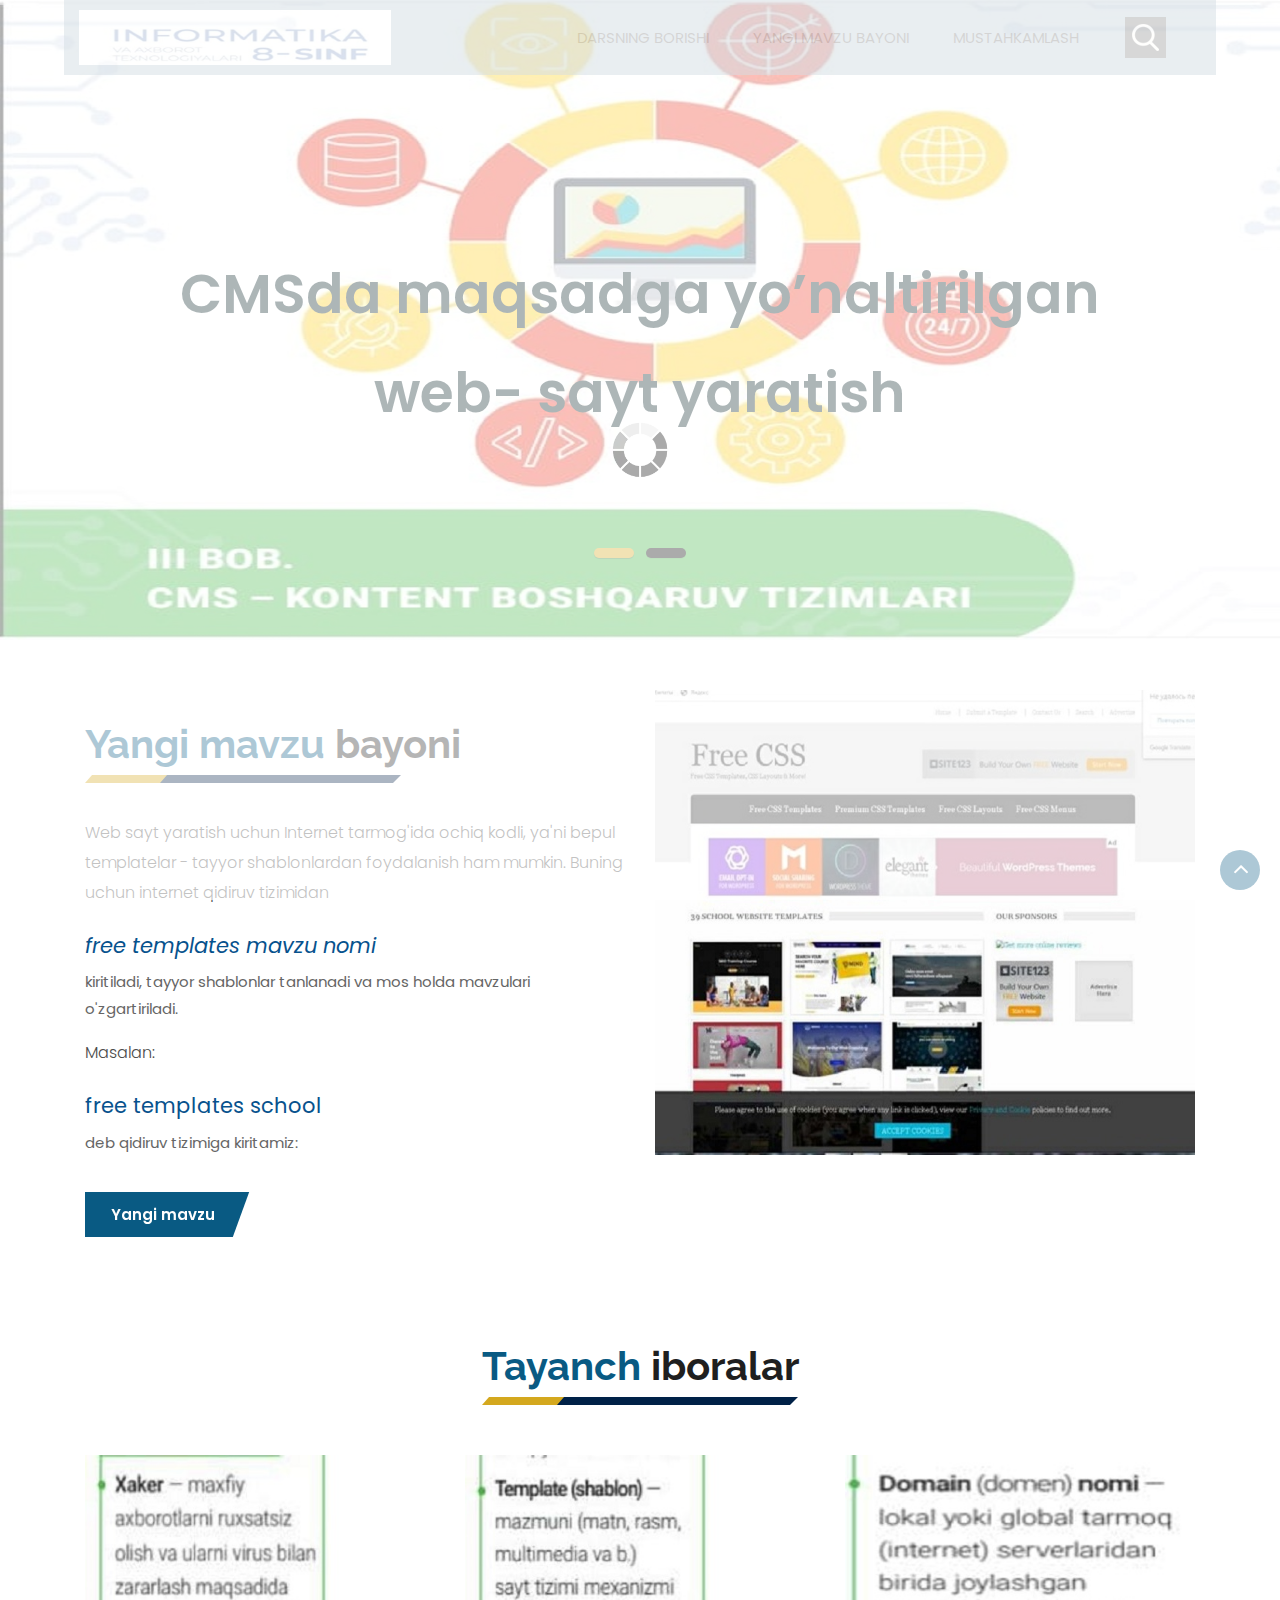
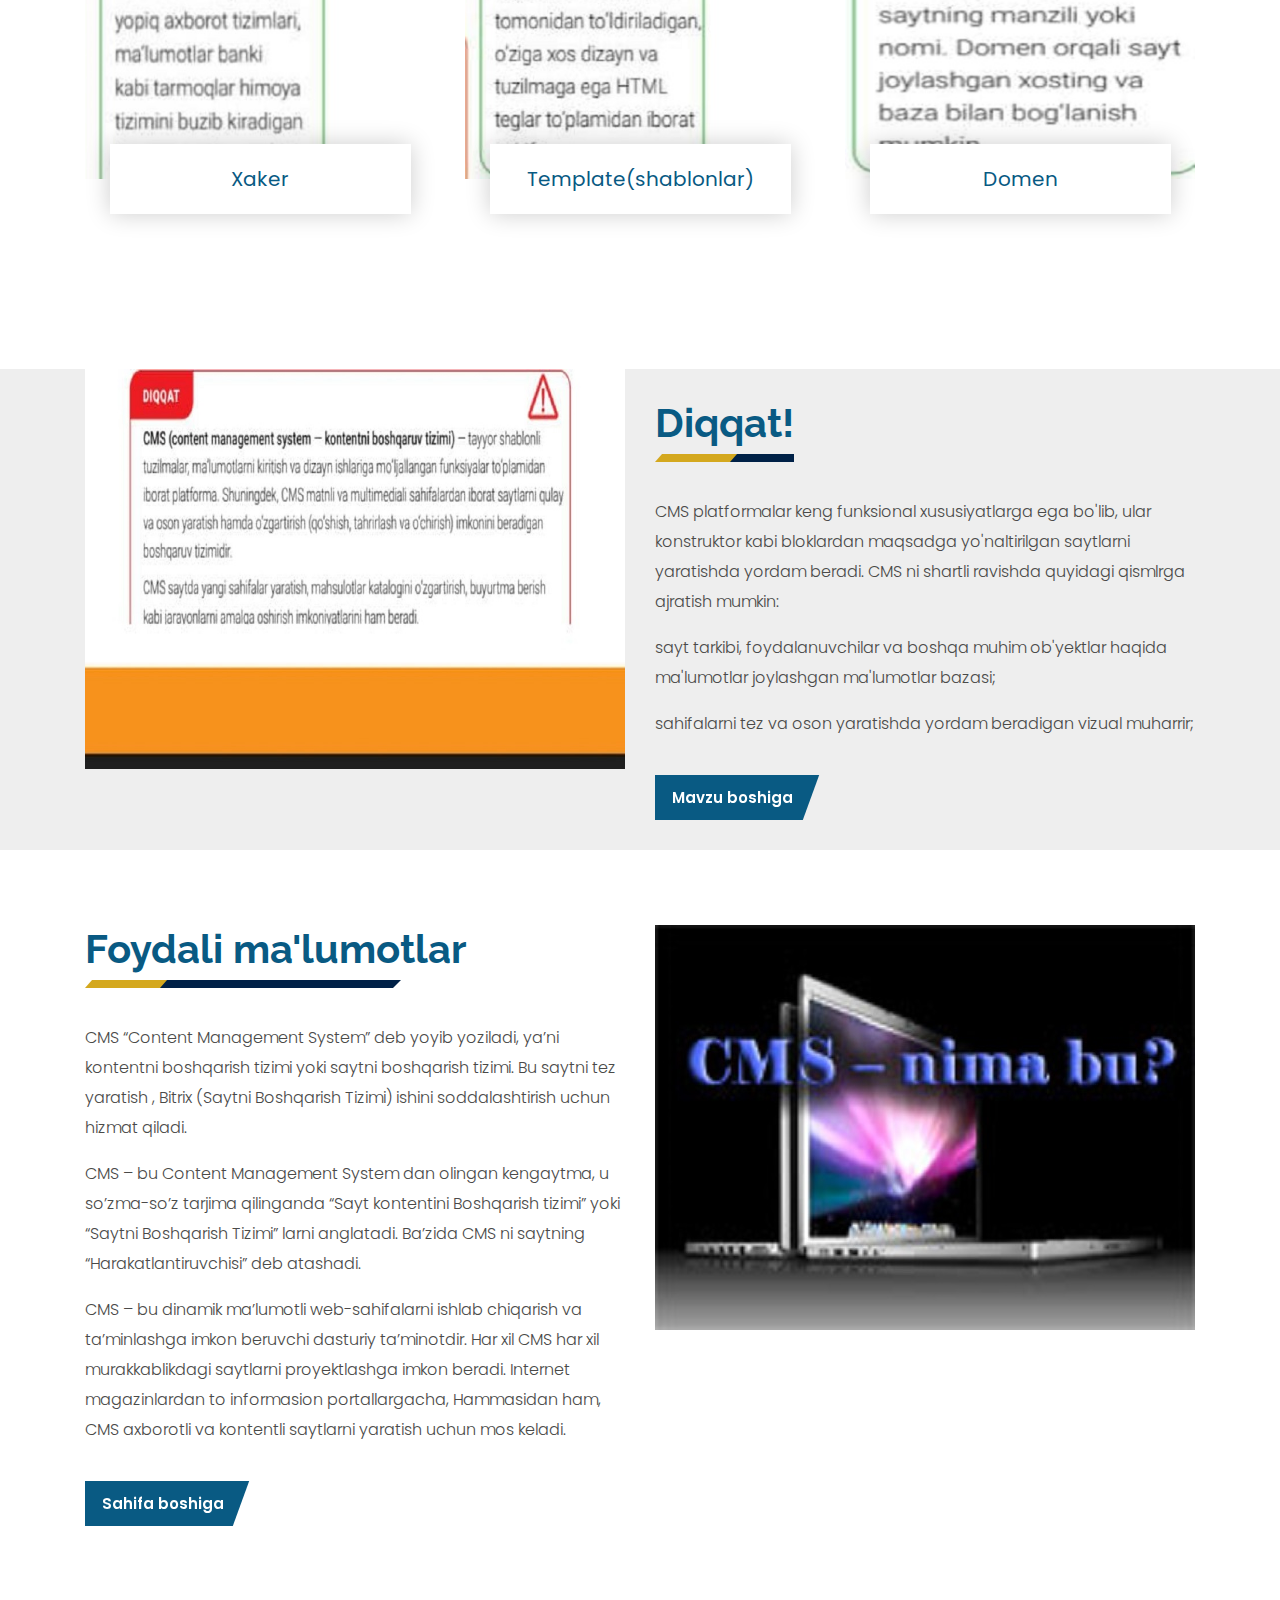
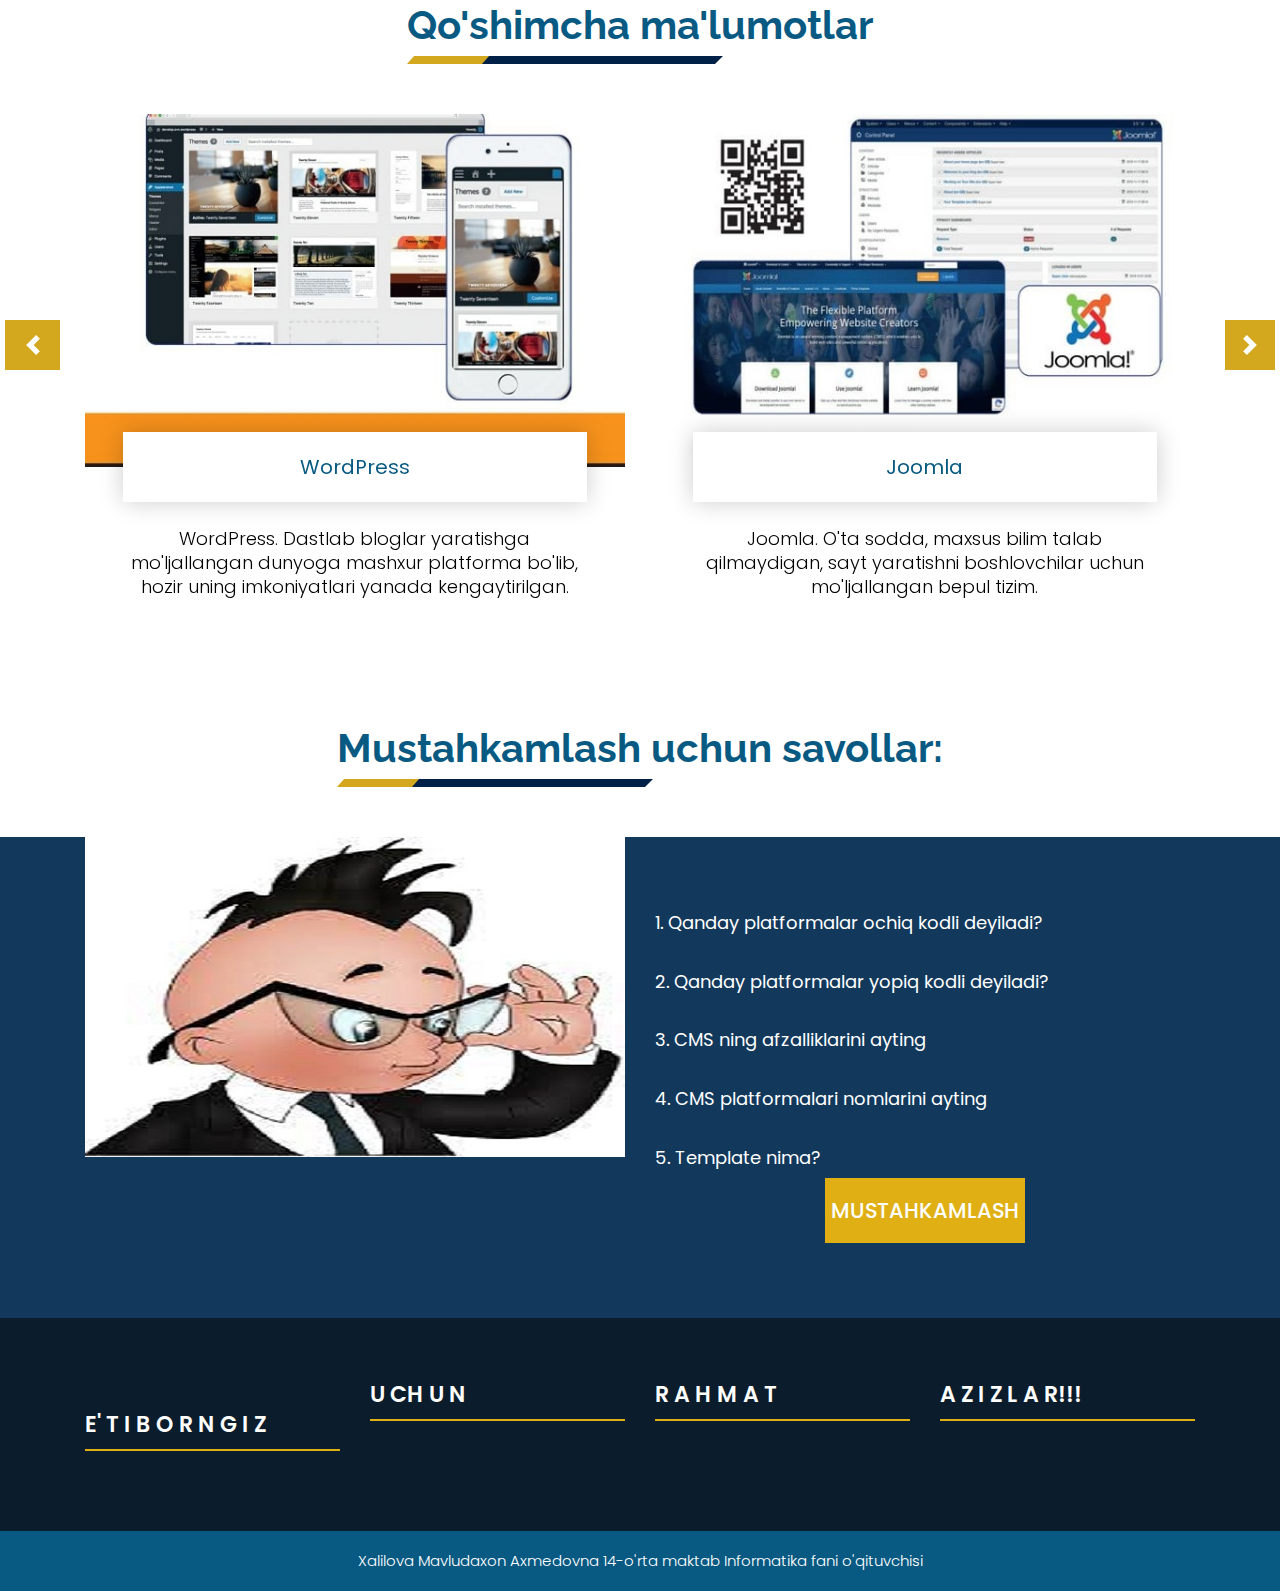
<file: index.html>
<!DOCTYPE html>
<html lang="en">
<!-- Basic -->

<head>
    <meta charset="utf-8">
    <meta http-equiv="X-UA-Compatible" content="IE=edge">

    <!-- Mobile Metas -->
    <meta name="viewport" content="width=device-width, minimum-scale=1.0, maximum-scale=1.0, user-scalable=no">

    <!-- Site Metas -->
    <title>Informatika fanidan 8-sinflar uchun ishlanma</title>
    <meta name="keywords" content="">
    <meta name="description" content="">
    <meta name="author" content="">

    <!-- Site Icons -->
    <link rel="shortcut icon" href="#" type="image/x-icon" />
    <link rel="apple-touch-icon" href="#" />

    <!-- Bootstrap CSS -->
    <link rel="stylesheet" href="css/bootstrap.min.css" />
    <!-- Pogo Slider CSS -->
    <link rel="stylesheet" href="css/pogo-slider.min.css" />
    <!-- Site CSS -->
    <link rel="stylesheet" href="css/style.css" />
    <!-- Responsive CSS -->
    <link rel="stylesheet" href="css/responsive.css" />
    <!-- Custom CSS -->
    <link rel="stylesheet" href="css/custom.css" />

    <!--[if lt IE 9]>
      <script src="https://oss.maxcdn.com/libs/html5shiv/3.7.0/html5shiv.js"></script>
      <script src="https://oss.maxcdn.com/libs/respond.js/1.4.2/respond.min.js"></script>
    <![endif]-->

</head>

<body id="home" data-spy="scroll" data-target="#navbar-wd" data-offset="98">

    <!-- LOADER -->
    <div id="preloader">
        <div class="loader">
            <img src="images/loader.gif" alt="#" />
        </div>
    </div>
    <!-- end loader -->
    <!-- END LOADER -->

    <!-- Start header -->
    <header class="top-header">
        <nav class="navbar header-nav navbar-expand-lg">
            <div class="container-fluid">
                <a class="navbar-brand" href="index.html"><img src="images/logo.png" alt="image"></a>
                <button class="navbar-toggler" type="button" data-toggle="collapse" data-target="#navbar-wd"
                    aria-controls="navbar-wd" aria-expanded="false" aria-label="Toggle navigation">
                    <span></span>
                    <span></span>
                    <span></span>
                </button>
                <div class="collapse navbar-collapse justify-content-end" id="navbar-wd">
                    <ul class="navbar-nav">
                        <li><a class="nav-link active" href="index.html">Darsning borishi</a></li>
                        <li><a class="nav-link" href="about.html">Yangi mavzu bayoni</a></li>
                        <!-- <li><a class="nav-link" href="courses.html">Courses</a></li>
                        <li><a class="nav-link" href="reaserch.html">Reaserch</a></li>
                        <li><a class="nav-link" href="news.html">News</a></li> -->
                        <li><a class="nav-link" href="contact.html">Mustahkamlash</a></li>
                    </ul>
                </div>
                <div class="search-box">
                    <input type="text" class="search-txt" placeholder="Search">
                    <a class="search-btn">
                        <img src="images/search_icon.png" alt="#" />
                    </a>
                </div>
            </div>
        </nav>
    </header>
    <!-- End header -->

    <!-- Start Banner -->
    <div class="ulockd-home-slider">
        <div class="container-fluid">
            <div class="row">
                <div class="pogoSlider" id="js-main-slider">
                    <div class="pogoSlider-slide" style="background-image:url(images/banner_img.png);">
                        <div class="container">
                            <div class="row">
                                <div class="col-md-12">
                                    <div class="slide_text">
                                        <h3><span span class="theme_color"> </span><br>CMSda maqsadga yo’naltirilgan
                                        </h3>
                                        <br>
                                        <br>
                                        <h3>web- sayt yaratish</h3>
                                        <br>
                                        <!-- <div class="full center">
                                            <a class="contact_bt" href="courses.html">Start a Course</a>
                                        </div> -->
                                    </div>
                                </div>
                            </div>
                        </div>
                    </div>
                    <div class="pogoSlider-slide" style="background-image:url(images/banner_img.png);">
                        <div class="container">
                            <div class="row">
                                <div class="col-md-12">
                                    <div class="slide_text">
                                        <h3><span span class="theme_color">n</span><br>CMSda maqsadga yo’naltirilga</h3>
                                        <br>
                                        <br>
                                        <h3>web- sayt yaratish</h3>
                                        <br>
                                        <!-- <div class="full center">
                                            <a class="contact_bt" href="courses.html">Start a Course</a>
                                        </div> -->
                                    </div>
                                </div>
                            </div>
                        </div>
                    </div>
                </div>
                <!-- .pogoSlider -->
            </div>
        </div>
    </div>
    <!-- End Banner -->
    <!-- section -->
    <!-- <div class="section tabbar_menu">
        <div class="container">
            <div class="row">
                <div class="col-md-12">
                    <div class="tab_menu">
                        <ul>
                            <li><a href="#"><span class="icon"><img src="images/i1.png"
                                            alt="#" /></span><span>WordPress</span></a></li>
                            <li><a href="#"><span class="icon"><img src="images/i2.png"
                                            alt="#" /></span><span>Joomla</span></a></li>
                            <li><a href="#"><span class="icon"><img src="images/i3.png"
                                            alt="#" /></span><span>Athletics</span></a></li>
                            <li><a href="#"><span class="icon"><img src="images/i4.png"
                                            alt="#" /></span><span>Social</span></a></li>
                            <li><a href="#"><span class="icon"><img src="images/i5.png"
                                            alt="#" /></span><span>Location</span></a></li>
                            <li><a href="#"><span class="icon"><img src="images/i6.png" alt="#" /></span><span>Call
                                        us</span></a></li>
                            <li><a href="#"><span class="icon"><img src="images/i7.png"
                                            alt="#" /></span><span>Email</span></a></li>
                        </ul>
                    </div>
                </div>
            </div>
        </div>
    </div> -->
    <!-- end section -->
    <!-- section -->
    <div class="section margin-top_50">
        <div class="container">
            <div class="row">
                <div class="col-md-6 layout_padding_2">
                    <div class="full">
                        <div class="heading_main text_align_left">
                            <h2><span>Yangi mavzu</span> bayoni</h2>
                        </div>
                        <div class="full">
                            <p>Web sayt yaratish uchun Internet tarmog'ida ochiq kodli, ya'ni bepul templatelar - tayyor shablonlardan foydalanish ham mumkin.
								Buning uchun internet qidiruv tizimidan <h4><i>free templates mavzu nomi </i></h4> kiritiladi, tayyor shablonlar tanlanadi va 
							mos holda mavzulari o'zgartiriladi.	</p>
                            <p>Masalan: <h4>free templates school</h4> deb qidiruv tizimiga kiritamiz:</p>
                        </div>
                        <div class="full">
                            <a class="hvr-radial-out button-theme" href="#">Yangi mavzu</a>
                        </div>
                    </div>
                </div>
                <div class="col-md-6">
                    <div class="full">
                        <img src="images/img2.png" alt="#" />
                    </div>
                </div>
            </div>
        </div>
    </div>
    <!-- end section -->
    <!-- section -->
    <div class="section layout_padding">
        <div class="container">
            <div class="row">
                <div class="col-md-12">
                    <div class="full">
                        <div class="heading_main text_align_center">
                            <h2><span>Tayanch </span>iboralar</h2>
                        </div>
                    </div>
                </div>
                <div class="col-md-4">
                    <div class="full blog_img_popular">
                        <img class="img-responsive" src="images/p1.png" alt="#" />
                        <h4>Xaker</h4>
                    </div>
                </div>
                <div class="col-md-4">
                    <div class="full blog_img_popular">
                        <img class="img-responsive" src="images/p2.png" alt="#" />
                        <h4>Template(shablonlar)</h4>
                    </div>
                </div>
                <div class="col-md-4">
                    <div class="full blog_img_popular">
                        <img class="img-responsive" src="images/p3.png" alt="#" />
                        <h4>Domen</h4>
                    </div>
                </div>
            </div>
        </div>
    </div>
    <!-- end section -->
    <!-- section -->
    <div class="section margin-top_50 silver_bg">
        <div class="container">
            <div class="row">
                <div class="col-md-6">
                    <div class="full float-right_img">
                        <img src="images/img6.png" alt="#" />
                    </div>
                </div>
                <div class="col-md-6 layout_padding_2">
                    <div class="full">
                        <div class="heading_main text_align_left">
                            <h2><span>Diqqat!</h2>
                        </div>
                        <div class="full">
                            <p>CMS platformalar keng funksional xususiyatlarga ega bo'lib, ular konstruktor kabi
                                bloklardan
                                maqsadga yo'naltirilgan saytlarni yaratishda yordam beradi. CMS ni shartli ravishda
                                quyidagi qismlrga
                                ajratish mumkin:
                            <p>sayt tarkibi, foydalanuvchilar va boshqa muhim ob'yektlar haqida ma'lumotlar joylashgan
                                ma'lumotlar bazasi;</p>
                            <p>sahifalarni tez va oson yaratishda yordam beradigan vizual muharrir;</p>
                            </p>
                        </div>
                        <div class="full">
                            <a class="hvr-radial-out button-theme" href="#">Mavzu boshiga</a>
                        </div>
                    </div>
                </div>
            </div>
        </div>
    </div>
    <!-- end section -->
    <!-- section -->
    <div class="section layout_padding padding_bottom-0">
        <div class="container">
            <div class="row">
                <div class="col-md-6">
                    <div class="full">
                        <div class="heading_main text_align_left">
                            <h2><span>Foydali ma'lumotlar </span></h2>
                        </div>
                        <div class="full">
                            <p>CMS  “Content Management System” deb  yoyib yoziladi, 
                                ya’ni  kontentni boshqarish tizimi yoki saytni boshqarish tizimi. 
                                 Bu saytni tez yaratish , Bitrix (Saytni Boshqarish Tizimi) ishini soddalashtirish uchun hizmat qiladi.</p>
                                 <p>CMS – bu Content Management System dan olingan kengaytma, u  so’zma-so’z tarjima qilinganda “Sayt kontentini Boshqarish  tizimi” yoki “Saytni Boshqarish Tizimi” larni 
                                     anglatadi. Ba’zida CMS ni saytning “Harakatlantiruvchisi” deb atashadi.</p>
                                 <p> CMS – bu dinamik ma’lumotli  web-sahifalarni  ishlab chiqarish va ta’minlashga  imkon beruvchi dasturiy ta’minotdir. 
                                    Har xil CMS har xil murakkablikdagi  saytlarni proyektlashga  imkon beradi.
                                     Internet magazinlardan to informasion  portallargacha, Hammasidan ham, CMS axborotli  va kontentli saytlarni yaratish uchun mos keladi.</p>
                        </div>
                        <div class="full">
                            <a class="hvr-radial-out button-theme" href="#">Sahifa boshiga</a>
                        </div>
                    </div>
                </div>
                <div class="col-md-6">
                    <div class="full">
                        <img class="img-responsive" src="images/img7.png" alt="#" />
                    </div>
                </div>
            </div>
        </div>
    </div>
    <!-- end section -->
    <!-- section -->
    <div class="section layout_padding padding_bottom-0">
        <div class="container">
            <div class="row">
                <div class="col-md-12">
                    <div class="full">
                        <div class="heading_main text_align_center">
                            <h2><span>Qo'shimcha ma'lumotlar</span></h2>
                        </div>
                    </div>
                </div>
            </div>
            <div class="row">
                <div class="col-lg-12">
                    <div id="demo" class="carousel slide" data-ride="carousel">

                        <!-- The slideshow -->
                        <div class="carousel-inner">
                            <div class="carousel-item active">
                                <div class="row">
                                    <div class="col-lg-6 col-md-6 col-sm-12">
                                        <div class="full blog_img_popular">
                                            <img class="img-responsive" src="images/img9.png" alt="#" />
                                            <h4>WordPress</h4>
                                            <p>WordPress. Dastlab bloglar yaratishga mo'ljallangan dunyoga mashxur
                                                platforma
                                                bo'lib, hozir uning imkoniyatlari yanada kengaytirilgan.
                                            </p>
                                        </div>
                                    </div>
                                    <div class="col-lg-6 col-md-6 col-sm-12">
                                        <div class="full blog_img_popular">
                                            <img class="img-responsive" src="images/img8.png" alt="#" />
                                            <h4>Joomla</h4>
                                            <p>Joomla. O'ta sodda, maxsus bilim talab qilmaydigan, sayt yaratishni
                                                boshlovchilar
                                                uchun mo'ljallangan bepul tizim.
                                            </p>
                                        </div>
                                    </div>
                                </div>
                            </div>
                            <div class="carousel-item">
                                <div class="row">
                                    <div class="col-lg-6 col-md-6 col-sm-12">
                                        <div class="full blog_img_popular">
                                            <img class="img-responsive" src="images/img9.png" alt="#" />
                                            <h4>WordPress</h4>
                                            <p>WordPress. Dastlab bloglar yaratishga mo'ljallangan dunyoga mashxur
                                                platforma
                                                bo'lib, hozir uning imkoniyatlari yanada kengaytirilgan.</p>
                                        </div>
                                    </div>
                                    <div class="col-lg-6 col-md-6 col-sm-12">
                                        <div class="full blog_img_popular">
                                            <img class="img-responsive" src="images/img8.png" alt="#" />
                                            <h4>Joomla</h4>
                                            <p>Joomla. O'ta sodda, maxsus bilim talab qilmaydigan, sayt yaratishni
                                                boshlovchilar
                                                uchun mo'ljallangan bepul tizim.</p>
                                        </div>
                                    </div>
                                </div>
                            </div>
                        </div>

                        <!-- Left and right controls -->
                        <a class="carousel-control-prev" href="#demo" data-slide="prev">
                            <span class="carousel-control-prev-icon"></span>
                        </a>
                        <a class="carousel-control-next" href="#demo" data-slide="next">
                            <span class="carousel-control-next-icon"></span>
                        </a>

                    </div>
                </div>

            </div>
        </div>
    </div>
    <!-- end section -->
    <!-- section -->
    <div class="section layout_padding padding_bottom-0">
        <div class="container">
            <div class="row">
                <div class="col-md-12">
                    <div class="full">
                        <div class="heading_main text_align_center">
                            <h2><span>Mustahkamlash uchun savollar:</span></h2>
                        </div>
                    </div>
                </div>
            </div>
        </div>
    </div>
    <!-- end section -->
    <!-- section -->
    <div class="section contact_section" style="background:#12385b;">
        <div class="container">
            <div class="row">
                <div class="col-lg-6 col-md-6 col-sm-12">
                    <div class="full float-right_img">
                        <img src="images/img10.png" alt="#">
                    </div>
                </div>
                <div class="layout_padding col-lg-6 col-md-6 col-sm-12">
                    <div class="contact_form">
                        <form action="contact.html">
                            <fieldset>
                                <div class="full field">
                                    <!-- <input type="text" placeholder="Your Name" name="your name" /> -->
                                    <h3 class="savol">1. Qanday platformalar ochiq kodli deyiladi?</h3>
                                    <br>
                                    <h3 class="savol">2. Qanday platformalar yopiq kodli deyiladi?</h3>
                                    <br>
                                    <h3 class="savol">3. CMS ning afzalliklarini ayting</h3>
                                    <br>
                                    <h3 class="savol">4. CMS platformalari nomlarini ayting</h3>
                                    <br>
                                    <h3 class="savol">5. Template nima?</h3>
                                </div>
                                <div class="full field">
                                    <!-- <input type="email" placeholder="Email Address" name="Email" /> -->

                                </div>
                                <br>
                                <br>
                                <div class="full field">
                                    <!-- <input type="phn" placeholder="Phone Number" name="Phone number" /> -->
                                </div>
                                <div class="full field">
                                    <!-- <textarea placeholder="Massage"></textarea> -->
                                </div>
                                <div class="full field">
                                    <div class="center"><button>Mustahkamlash</button></div>
                                </div>
                            </fieldset>
                        </form>
                    </div>
                </div>
            </div>
        </div>
    </div>
    <!-- end section -->
    <!-- Start Footer -->
    <footer class="footer-box">
        <div class="container">

            <div class="row">

                <div class="col-xs-12 col-sm-6 col-md-6 col-lg-3">
                    <div class="footer_blog">
                        <div class="full margin-bottom_30">
                            <!-- <img src="images/footer_logo.png" alt="#" /> -->
                        </div>
                        <div class="full white_fonts">
                            <h3>E' T I B O R N G I Z</h3>
                        </div>
                    </div>
                </div>

                <div class="col-xs-12 col-sm-6 col-md-6 col-lg-3">
                    <div class="footer_blog footer_menu white_fonts">
                        <h3>U CH U N</h3>
                        <!-- <ul>
                            <li><a href="#">> Join Us</a></li>
                            <li><a href="#">> Maintenance</a></li>
                            <li><a href="#">> Language Packs</a></li>
                            <li><a href="#">> LearnPress</a></li>
                            <li><a href="#">> Release Status</a></li>
                        </ul> -->
                    </div>
                </div>

                <div class="col-xs-12 col-sm-6 col-md-6 col-lg-3">
                    <div class="footer_blog full white_fonts">
                        <h3>R A H M A T</h3>
                        <!-- <p>Lorem ipsum dolor sit amet, consectetur adipiscing elit, sed do</p> -->
                        <div class="newsletter_form">
                            <form action="index.html">
                                <!-- <input type="email" placeholder="Your Email" name="#" required />
                                <button>Submit</button> -->
                            </form>
                        </div>
                    </div>
                </div>

                <div class="col-xs-12 col-sm-6 col-md-6 col-lg-3">
                    <div class="footer_blog full white_fonts">
                        <h3>A Z I Z L A R!!!</h3>
                        <ul class="full">
                            <!-- <li><img src="images/i5.png"><span>London 145<br>United Kingdom</span></li>
                            <li><img src="images/i6.png"><span>demo@gmail.com</span></li>
                            <li><img src="images/i7.png"><span>+12586954775</span></li> -->
                        </ul>
                    </div>
                </div>

            </div>

        </div>
    </footer>
    <!-- End Footer -->

    <div class="footer_bottom">
        <div class="container">
            <div class="row">
                <div class="col-12">
                    <p class="crp">Xalilova Mavludaxon Axmedovna 14-o'rta maktab Informatika fani o'qituvchisi</p>
                </div>
            </div>
        </div>
    </div>

    <a href="#" id="scroll-to-top" class="hvr-radial-out"><i class="fa fa-angle-up"></i></a>

    <!-- ALL JS FILES -->
    <script src="js/jquery.min.js"></script>
    <script src="js/popper.min.js"></script>
    <script src="js/bootstrap.min.js"></script>
    <!-- ALL PLUGINS -->
    <script src="js/jquery.magnific-popup.min.js"></script>
    <script src="js/jquery.pogo-slider.min.js"></script>
    <script src="js/slider-index.js"></script>
    <script src="js/smoothscroll.js"></script>
    <script src="js/form-validator.min.js"></script>
    <script src="js/contact-form-script.js"></script>
    <script src="js/isotope.min.js"></script>
    <script src="js/images-loded.min.js"></script>
    <script src="js/custom.js"></script>
    <script>
        /* counter js */

        (function ($) {
            $.fn.countTo = function (options) {
                options = options || {};

                return $(this).each(function () {
                    // set options for current element
                    var settings = $.extend({}, $.fn.countTo.defaults, {
                        from: $(this).data('from'),
                        to: $(this).data('to'),
                        speed: $(this).data('speed'),
                        refreshInterval: $(this).data('refresh-interval'),
                        decimals: $(this).data('decimals')
                    }, options);

                    // how many times to update the value, and how much to increment the value on each update
                    var loops = Math.ceil(settings.speed / settings.refreshInterval),
                        increment = (settings.to - settings.from) / loops;

                    // references & variables that will change with each update
                    var self = this,
                        $self = $(this),
                        loopCount = 0,
                        value = settings.from,
                        data = $self.data('countTo') || {};

                    $self.data('countTo', data);

                    // if an existing interval can be found, clear it first
                    if (data.interval) {
                        clearInterval(data.interval);
                    }
                    data.interval = setInterval(updateTimer, settings.refreshInterval);

                    // initialize the element with the starting value
                    render(value);

                    function updateTimer() {
                        value += increment;
                        loopCount++;

                        render(value);

                        if (typeof (settings.onUpdate) == 'function') {
                            settings.onUpdate.call(self, value);
                        }

                        if (loopCount >= loops) {
                            // remove the interval
                            $self.removeData('countTo');
                            clearInterval(data.interval);
                            value = settings.to;

                            if (typeof (settings.onComplete) == 'function') {
                                settings.onComplete.call(self, value);
                            }
                        }
                    }

                    function render(value) {
                        var formattedValue = settings.formatter.call(self, value, settings);
                        $self.html(formattedValue);
                    }
                });
            };

            $.fn.countTo.defaults = {
                from: 0,               // the number the element should start at
                to: 0,                 // the number the element should end at
                speed: 1000,           // how long it should take to count between the target numbers
                refreshInterval: 100,  // how often the element should be updated
                decimals: 0,           // the number of decimal places to show
                formatter: formatter,  // handler for formatting the value before rendering
                onUpdate: null,        // callback method for every time the element is updated
                onComplete: null       // callback method for when the element finishes updating
            };

            function formatter(value, settings) {
                return value.toFixed(settings.decimals);
            }
        }(jQuery));

        jQuery(function ($) {
            // custom formatting example
            $('.count-number').data('countToOptions', {
                formatter: function (value, options) {
                    return value.toFixed(options.decimals).replace(/\B(?=(?:\d{3})+(?!\d))/g, ',');
                }
            });

            // start all the timers
            $('.timer').each(count);

            function count(options) {
                var $this = $(this);
                options = $.extend({}, options || {}, $this.data('countToOptions') || {});
                $this.countTo(options);
            }
        });
    </script>
</body>

</html>
</file>
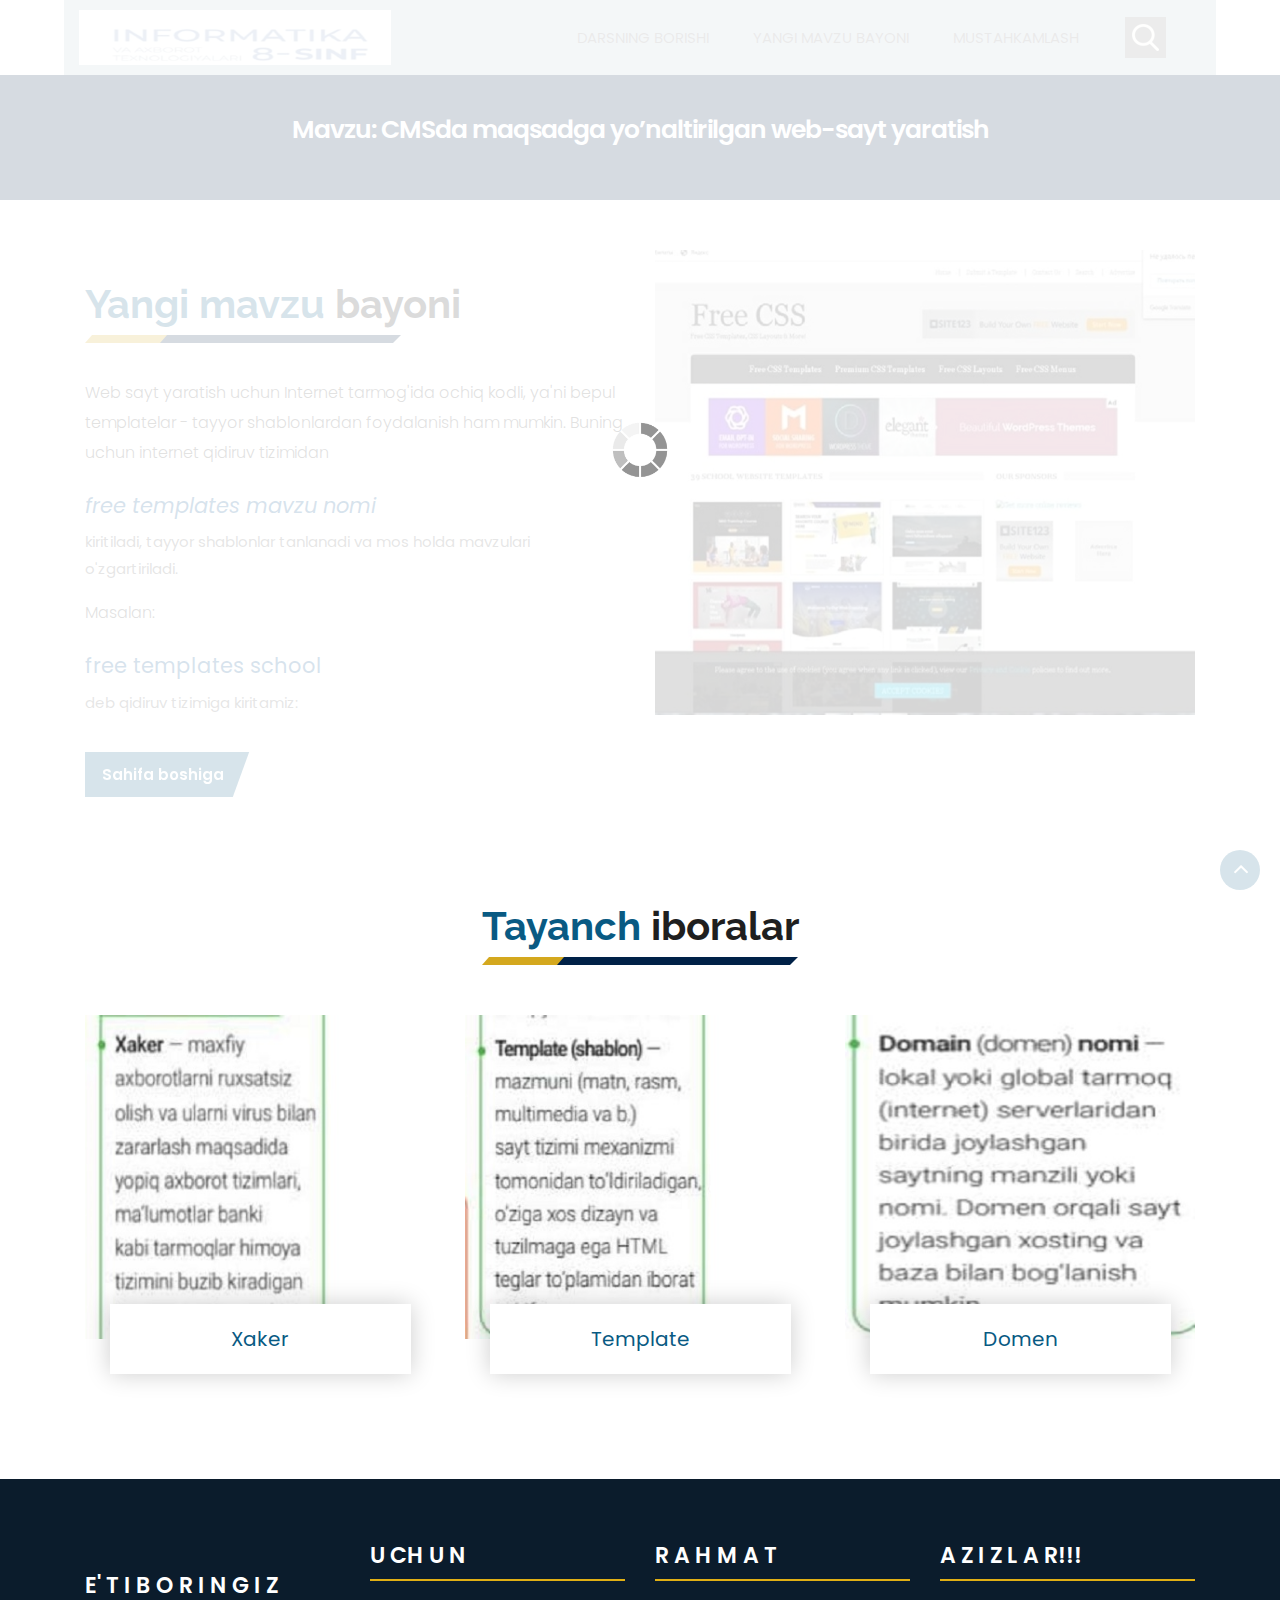
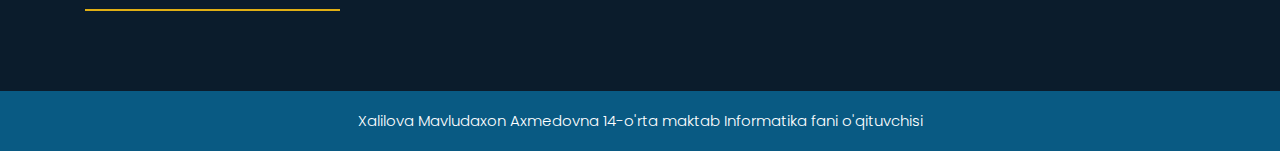
<file: about.html>
<!DOCTYPE html>
<html lang="en">
<!-- Basic -->

<head>
	<meta charset="utf-8">
	<meta http-equiv="X-UA-Compatible" content="IE=edge">

	<!-- Mobile Metas -->
	<meta name="viewport" content="width=device-width, minimum-scale=1.0, maximum-scale=1.0, user-scalable=no">

	<!-- Site Metas -->
	<title>Informatika fanidan 8-sinflar uchun ishlanma</title>
	<meta name="keywords" content="">
	<meta name="description" content="">
	<meta name="author" content="">

	<!-- Site Icons -->
	<link rel="shortcut icon" href="#" type="image/x-icon" />
	<link rel="apple-touch-icon" href="#" />

	<!-- Bootstrap CSS -->
	<link rel="stylesheet" href="css/bootstrap.min.css" />
	<!-- Pogo Slider CSS -->
	<link rel="stylesheet" href="css/pogo-slider.min.css" />
	<!-- Site CSS -->
	<link rel="stylesheet" href="css/style.css" />
	<!-- Responsive CSS -->
	<link rel="stylesheet" href="css/responsive.css" />
	<!-- Custom CSS -->
	<link rel="stylesheet" href="css/custom.css" />

	<!--[if lt IE 9]>
      <script src="https://oss.maxcdn.com/libs/html5shiv/3.7.0/html5shiv.js"></script>
      <script src="https://oss.maxcdn.com/libs/respond.js/1.4.2/respond.min.js"></script>
    <![endif]-->

</head>

<body id="inner_page" data-spy="scroll" data-target="#navbar-wd" data-offset="98">

	<!-- LOADER -->
	<div id="preloader">
		<div class="loader">
			<img src="images/loader.gif" alt="#" />
		</div>
	</div>
	<!-- end loader -->
	<!-- END LOADER -->

	<!-- Start header -->
	<header class="top-header">
		<nav class="navbar header-nav navbar-expand-lg">
			<div class="container-fluid">

				<a class="navbar-brand" href="index.html"><img src="images/logo.png" alt="image"></a>
				<button class="navbar-toggler" type="button" data-toggle="collapse" data-target="#navbar-wd"
					aria-controls="navbar-wd" aria-expanded="false" aria-label="Toggle navigation">
					<span></span>
					<span></span>
					<span></span>
				</button>
				<div class="collapse navbar-collapse justify-content-end" id="navbar-wd">
					<ul class="navbar-nav">
						<li><a class="nav-link active" href="index.html">Darsning borishi</a></li>
						<li><a class="nav-link" href="about.html">Yangi mavzu bayoni</a></li>
						<!-- <li><a class="nav-link" href="courses.html">Courses</a></li>
						<li><a class="nav-link" href="reaserch.html">Reaserch</a></li>
						<li><a class="nav-link" href="news.html">News</a></li> -->
						<li><a class="nav-link" href="contact.html">Mustahkamlash</a></li>
					</ul>
				</div>
				<div class="search-box">
					<input type="text" class="search-txt" placeholder="Search">
					<a class="search-btn">
						<img src="images/search_icon.png" alt="#" />
					</a>
				</div>
			</div>
		</nav>
	</header>
	<!-- End header -->

	<!-- section -->

	<section class="inner_banner">
		<div class="container">
			<div class="row">
				<div class="col-12">
					<div class="full">
						<h3>Mavzu: CMSda maqsadga yo’naltirilgan web-sayt yaratish </h3>
					</div>
				</div>
			</div>
		</div>
	</section>

	<!-- end section -->

	<!-- section -->
	<div class="section margin-top_50">
		<div class="container">
			<div class="row">
				<div class="col-md-6 layout_padding_2">
					<div class="full">
						<div class="heading_main text_align_left">
							<h2><span>Yangi mavzu</span> bayoni</h2>
						</div>
						<div class="full">
							<p>Web sayt yaratish uchun Internet tarmog'ida ochiq kodli, ya'ni bepul templatelar - tayyor shablonlardan foydalanish ham mumkin.
								Buning uchun internet qidiruv tizimidan <h4><i>free templates mavzu nomi </i></h4> kiritiladi, tayyor shablonlar tanlanadi va 
							mos holda mavzulari o'zgartiriladi.	</p>
							<p>Masalan: <h4>free templates school</h4> deb qidiruv tizimiga kiritamiz:</p>
							
						</div>
						<div class="full">
							<a class="hvr-radial-out button-theme" href="#">Sahifa boshiga</a>
						</div>
					</div>
				</div>
				<div class="col-md-6">
					<div class="full">
						<img src="images/img2.png" alt="#" />
					</div>
				</div>
			</div>
		</div>
	</div>
	<!-- end section -->
	<!-- section -->
	<div class="section layout_padding">
		<div class="container">
			<div class="row">
				<div class="col-md-12">
					<div class="full">
						<div class="heading_main text_align_center">
							<h2><span>Tayanch </span>iboralar</h2>
						</div>
					</div>
				</div>
				<div class="col-md-4">
					<div class="full blog_img_popular">
						<img class="img-responsive" src="images/p1.png" alt="#" />
						<h4>Xaker</h4>
					</div>
				</div>
				<div class="col-md-4">
					<div class="full blog_img_popular">
						<img class="img-responsive" src="images/p2.png" alt="#" />
						<h4>Template</h4>
					</div>
				</div>
				<div class="col-md-4">
					<div class="full blog_img_popular">
						<img class="img-responsive" src="images/p3.png" alt="#" />
						<h4>Domen</h4>
					</div>
				</div>
			</div>
		</div>
	</div>
	<!-- end section -->
	<!-- Start Footer -->
	<footer class="footer-box">
		<div class="container">

			<div class="row">

				<div class="col-xs-12 col-sm-6 col-md-6 col-lg-3">
					<div class="footer_blog">
						<div class="full margin-bottom_30">
							<!-- <img src="images/footer_logo.png" alt="#" /> -->
						</div>
						<div class="full white_fonts">
							<h3>E' T I B O R I N G I Z </h3>

						</div>
					</div>
				</div>

				<div class="col-xs-12 col-sm-6 col-md-6 col-lg-3">
					<div class="footer_blog footer_menu white_fonts">
						<h3>U CH U N </h3>
						<ul>
							<!-- <li><a href="#">> Join Us</a></li>
							<li><a href="#">> Maintenance</a></li>
							<li><a href="#">> Language Packs</a></li>
							<li><a href="#">> LearnPress</a></li>
							<li><a href="#">> Release Status</a></li> -->
						</ul>
					</div>
				</div>

				<div class="col-xs-12 col-sm-6 col-md-6 col-lg-3">
					<div class="footer_blog full white_fonts">
						<h3>R A H M A T</h3>
						<!-- <p>Lorem ipsum dolor sit amet, consectetur adipiscing elit, sed do</p> -->
						<div class="newsletter_form">
							<form action="index.html">
								<!-- <input type="email" placeholder="Your Email" name="#" required />
								<button>Submit</button> -->
							</form>
						</div>
					</div>
				</div>

				<div class="col-xs-12 col-sm-6 col-md-6 col-lg-3">
					<div class="footer_blog full white_fonts">
						<h3>A Z I Z L A R!!!</h3>
						<!-- <ul class="full">
							<li><img src="images/i5.png"><span>London 145<br>United Kingdom</span></li>
							<li><img src="images/i6.png"><span>demo@gmail.com</span></li>
							<li><img src="images/i7.png"><span>+12586954775</span></li>
						</ul> -->
					</div>
				</div>

			</div>

		</div>
	</footer>
	<!-- End Footer -->

	<div class="footer_bottom">
		<div class="container">
			<div class="row">
				<div class="col-12">
					<p class="crp">Xalilova Mavludaxon Axmedovna 14-o'rta maktab Informatika fani o'qituvchisi</p>
				</div>
			</div>
		</div>
	</div>

	<a href="#" id="scroll-to-top" class="hvr-radial-out"><i class="fa fa-angle-up"></i></a>

	<!-- ALL JS FILES -->
	<script src="js/jquery.min.js"></script>
	<script src="js/popper.min.js"></script>
	<script src="js/bootstrap.min.js"></script>
	<!-- ALL PLUGINS -->
	<script src="js/jquery.magnific-popup.min.js"></script>
	<script src="js/jquery.pogo-slider.min.js"></script>
	<script src="js/slider-index.js"></script>
	<script src="js/smoothscroll.js"></script>
	<script src="js/form-validator.min.js"></script>
	<script src="js/contact-form-script.js"></script>
	<script src="js/isotope.min.js"></script>
	<script src="js/images-loded.min.js"></script>
	<script src="js/custom.js"></script>
	<script>
		/* counter js */

		(function ($) {
			$.fn.countTo = function (options) {
				options = options || {};

				return $(this).each(function () {
					// set options for current element
					var settings = $.extend({}, $.fn.countTo.defaults, {
						from: $(this).data('from'),
						to: $(this).data('to'),
						speed: $(this).data('speed'),
						refreshInterval: $(this).data('refresh-interval'),
						decimals: $(this).data('decimals')
					}, options);

					// how many times to update the value, and how much to increment the value on each update
					var loops = Math.ceil(settings.speed / settings.refreshInterval),
						increment = (settings.to - settings.from) / loops;

					// references & variables that will change with each update
					var self = this,
						$self = $(this),
						loopCount = 0,
						value = settings.from,
						data = $self.data('countTo') || {};

					$self.data('countTo', data);

					// if an existing interval can be found, clear it first
					if (data.interval) {
						clearInterval(data.interval);
					}
					data.interval = setInterval(updateTimer, settings.refreshInterval);

					// initialize the element with the starting value
					render(value);

					function updateTimer() {
						value += increment;
						loopCount++;

						render(value);

						if (typeof (settings.onUpdate) == 'function') {
							settings.onUpdate.call(self, value);
						}

						if (loopCount >= loops) {
							// remove the interval
							$self.removeData('countTo');
							clearInterval(data.interval);
							value = settings.to;

							if (typeof (settings.onComplete) == 'function') {
								settings.onComplete.call(self, value);
							}
						}
					}

					function render(value) {
						var formattedValue = settings.formatter.call(self, value, settings);
						$self.html(formattedValue);
					}
				});
			};

			$.fn.countTo.defaults = {
				from: 0,               // the number the element should start at
				to: 0,                 // the number the element should end at
				speed: 1000,           // how long it should take to count between the target numbers
				refreshInterval: 100,  // how often the element should be updated
				decimals: 0,           // the number of decimal places to show
				formatter: formatter,  // handler for formatting the value before rendering
				onUpdate: null,        // callback method for every time the element is updated
				onComplete: null       // callback method for when the element finishes updating
			};

			function formatter(value, settings) {
				return value.toFixed(settings.decimals);
			}
		}(jQuery));

		jQuery(function ($) {
			// custom formatting example
			$('.count-number').data('countToOptions', {
				formatter: function (value, options) {
					return value.toFixed(options.decimals).replace(/\B(?=(?:\d{3})+(?!\d))/g, ',');
				}
			});

			// start all the timers
			$('.timer').each(count);

			function count(options) {
				var $this = $(this);
				options = $.extend({}, options || {}, $this.data('countToOptions') || {});
				$this.countTo(options);
			}
		});
	</script>
</body>

</html>
</file>
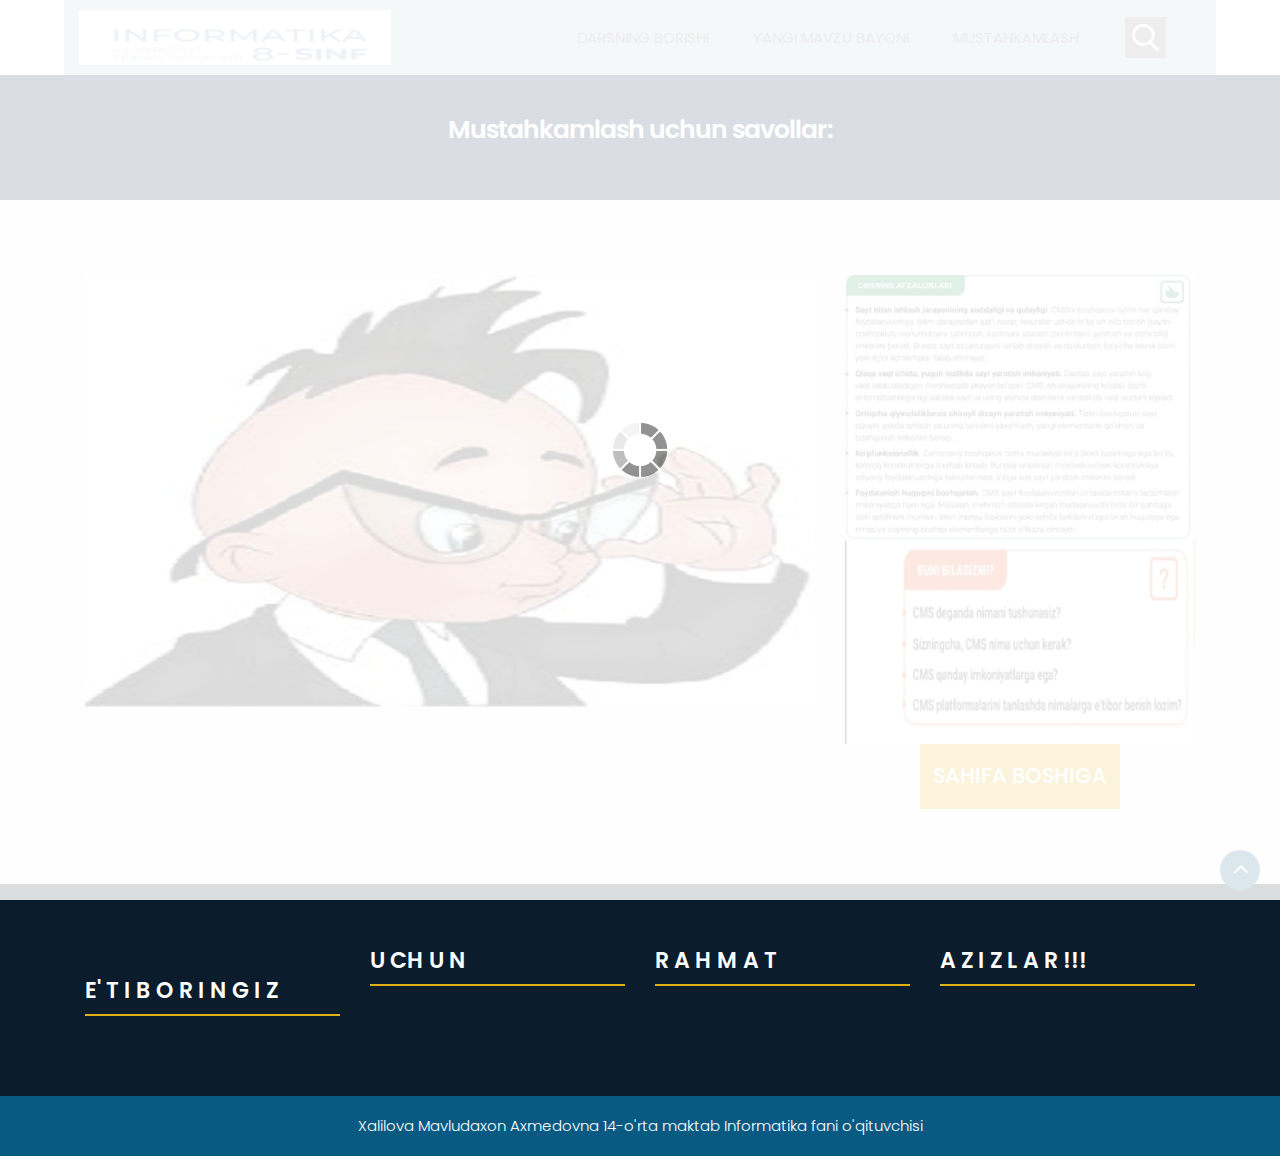
<file: contact.html>
<!DOCTYPE html>
<html lang="en">
<!-- Basic -->

<head>
	<meta charset="utf-8">
	<meta http-equiv="X-UA-Compatible" content="IE=edge">

	<!-- Mobile Metas -->
	<meta name="viewport" content="width=device-width, minimum-scale=1.0, maximum-scale=1.0, user-scalable=no">

	<!-- Site Metas -->
	<title>Informatika fanidan 8-sinflar uchun ishlanma</title>
	<meta name="keywords" content="">
	<meta name="description" content="">
	<meta name="author" content="">

	<!-- Site Icons -->
	<link rel="shortcut icon" href="#" type="image/x-icon" />
	<link rel="apple-touch-icon" href="#" />

	<!-- Bootstrap CSS -->
	<link rel="stylesheet" href="css/bootstrap.min.css" />
	<!-- Pogo Slider CSS -->
	<link rel="stylesheet" href="css/pogo-slider.min.css" />
	<!-- Site CSS -->
	<link rel="stylesheet" href="css/style.css" />
	<!-- Responsive CSS -->
	<link rel="stylesheet" href="css/responsive.css" />
	<!-- Custom CSS -->
	<link rel="stylesheet" href="css/custom.css" />

	<!--[if lt IE 9]>
      <script src="https://oss.maxcdn.com/libs/html5shiv/3.7.0/html5shiv.js"></script>
      <script src="https://oss.maxcdn.com/libs/respond.js/1.4.2/respond.min.js"></script>
    <![endif]-->

</head>

<body id="inner_page" data-spy="scroll" data-target="#navbar-wd" data-offset="98">

	<!-- LOADER -->
	<div id="preloader">
		<div class="loader">
			<img src="images/loader.gif" alt="#" />
		</div>
	</div>
	<!-- end loader -->
	<!-- END LOADER -->

	<!-- Start header -->
	<header class="top-header">
		<nav class="navbar header-nav navbar-expand-lg">
			<div class="container-fluid">
				<a class="navbar-brand" href="index.html"><img src="images/logo.png" alt="image"></a>
				<button class="navbar-toggler" type="button" data-toggle="collapse" data-target="#navbar-wd"
					aria-controls="navbar-wd" aria-expanded="false" aria-label="Toggle navigation">
					<span></span>
					<span></span>
					<span></span>
				</button>
				<div class="collapse navbar-collapse justify-content-end" id="navbar-wd">
					<ul class="navbar-nav">
						<li><a class="nav-link active" href="index.html">Darsning borishi</a></li>
						<li><a class="nav-link" href="about.html">Yangi mavzu bayoni</a></li>
						<!-- <li><a class="nav-link" href="courses.html">Courses</a></li>
						<li><a class="nav-link" href="reaserch.html">Reaserch</a></li>
						<li><a class="nav-link" href="news.html">News</a></li> -->
						<li><a class="nav-link" href="contact.html">Mustahkamlash</a></li>
					</ul>
				</div>
				<div class="search-box">
					<input type="text" class="search-txt" placeholder="Search">
					<a class="search-btn">
						<img src="images/search_icon.png" alt="#" />
					</a>
				</div>
			</div>
		</nav>
	</header>
	<!-- End header -->

	<!-- section -->

	<section class="inner_banner">
		<div class="container">
			<div class="row">
				<div class="col-12">
					<div class="full">
						<h3>Mustahkamlash uchun savollar:</h3>
					</div>
				</div>
			</div>
		</div>
	</section>

	<!-- end section -->

	<!-- section -->
	<div class="section layout_padding contact_section" style="background:#f6f6f6;">
		<div class="container">
			<div class="row">
				<div class="col-lg-8 col-md-8 col-sm-12">
					<div class="full float-right_img">
						<img src="images/img10.png" alt="#">
					</div>
				</div>
				<div class="col-lg-4 col-md-4 col-sm-12">
					<div class="contact_form">
						<form action="contact.html">
							<fieldset>
								<div class="full field">
									<div class="full float-right_img">
										<img src="images/img212.png" alt="#">
										
									</div>
									<div class="full float-right_img">
										<img src="images/img444.png" alt="#">
										
									</div>
									<!-- <input type="text" placeholder="Your Name" name="your name" /> -->
								</div>
								<div class="full field">
									<!-- <input type="email" placeholder="Email Address" name="Email" /> -->
								</div>
								<div class="full field">
									<!-- <input type="phn" placeholder="Phone Number" name="Phone number" /> -->
								</div>
								<div class="full field">
									<!-- <textarea placeholder="Massage"></textarea> -->
								</div>
								<div class="full field">
									<div class="center"><button>Sahifa boshiga</button></div>
								</div>
							</fieldset>
						</form>
					</div>
				</div>
			</div>
		</div>
	</div>
	<!-- end section -->
	<!-- Start Footer -->
	<footer class="footer-box">
		<div class="container">

			<div class="row">

				<div class="col-xs-12 col-sm-6 col-md-6 col-lg-3">
					<div class="footer_blog">
						<div class="full margin-bottom_30">
							<!-- <img src="images/footer_logo.png" alt="#" /> -->
						</div>
						<div class="full white_fonts">
							<h3>E' T I B O R I N G I Z </h3>
						</div>
					</div>
				</div>

				<div class="col-xs-12 col-sm-6 col-md-6 col-lg-3">
					<div class="footer_blog footer_menu white_fonts">
						<h3>U CH U N</h3>
						<ul>
							<!-- <li><a href="#">> Join Us</a></li>
							<li><a href="#">> Maintenance</a></li> -->
							<!-- <li><a href="#"> UCHUN</a></li> -->
							<!-- <li><a href="#">> LearnPress</a></li>
							<li><a href="#">> Release Status</a></li> -->
						</ul>
					</div>
				</div>

				<div class="col-xs-12 col-sm-6 col-md-6 col-lg-3">
					<div class="footer_blog full white_fonts">
						<h3>R A H M A T</h3>
						<!-- <p>Lorem ipsum dolor sit amet, consectetur adipiscing elit, sed do</p> -->
						<div class="newsletter_form">
							<form action="index.html">
								<!-- <input type="email" placeholder="Your Email" name="#" required />
								<button>Submit</button> -->
							</form>
						</div>
					</div>
				</div>

				<div class="col-xs-12 col-sm-6 col-md-6 col-lg-3">
					<div class="footer_blog full white_fonts">
						<h3>A Z I Z L A R !!!</h3>
						<!-- <ul class="full">
							<li><img src="images/i5.png"><span>London 145<br>United Kingdom</span></li>
							<li><img src="images/i6.png"><span>demo@gmail.com</span></li>
							<li><img src="images/i7.png"><span>+12586954775</span></li>
						</ul> -->
					</div>
				</div>

			</div>

		</div>
	</footer>
	<!-- End Footer -->

	<div class="footer_bottom">
		<div class="container">
			<div class="row">
				<div class="col-12">
					<p class="crp">Xalilova Mavludaxon Axmedovna 14-o'rta maktab Informatika fani o'qituvchisi</p>
				</div>
			</div>
		</div>
	</div>

	<a href="#" id="scroll-to-top" class="hvr-radial-out"><i class="fa fa-angle-up"></i></a>

	<!-- ALL JS FILES -->
	<script src="js/jquery.min.js"></script>
	<script src="js/popper.min.js"></script>
	<script src="js/bootstrap.min.js"></script>
	<!-- ALL PLUGINS -->
	<script src="js/jquery.magnific-popup.min.js"></script>
	<script src="js/jquery.pogo-slider.min.js"></script>
	<script src="js/slider-index.js"></script>
	<script src="js/smoothscroll.js"></script>
	<script src="js/form-validator.min.js"></script>
	<script src="js/contact-form-script.js"></script>
	<script src="js/isotope.min.js"></script>
	<script src="js/images-loded.min.js"></script>
	<script src="js/custom.js"></script>
	<script>
		/* counter js */

		(function ($) {
			$.fn.countTo = function (options) {
				options = options || {};

				return $(this).each(function () {
					// set options for current element
					var settings = $.extend({}, $.fn.countTo.defaults, {
						from: $(this).data('from'),
						to: $(this).data('to'),
						speed: $(this).data('speed'),
						refreshInterval: $(this).data('refresh-interval'),
						decimals: $(this).data('decimals')
					}, options);

					// how many times to update the value, and how much to increment the value on each update
					var loops = Math.ceil(settings.speed / settings.refreshInterval),
						increment = (settings.to - settings.from) / loops;

					// references & variables that will change with each update
					var self = this,
						$self = $(this),
						loopCount = 0,
						value = settings.from,
						data = $self.data('countTo') || {};

					$self.data('countTo', data);

					// if an existing interval can be found, clear it first
					if (data.interval) {
						clearInterval(data.interval);
					}
					data.interval = setInterval(updateTimer, settings.refreshInterval);

					// initialize the element with the starting value
					render(value);

					function updateTimer() {
						value += increment;
						loopCount++;

						render(value);

						if (typeof (settings.onUpdate) == 'function') {
							settings.onUpdate.call(self, value);
						}

						if (loopCount >= loops) {
							// remove the interval
							$self.removeData('countTo');
							clearInterval(data.interval);
							value = settings.to;

							if (typeof (settings.onComplete) == 'function') {
								settings.onComplete.call(self, value);
							}
						}
					}

					function render(value) {
						var formattedValue = settings.formatter.call(self, value, settings);
						$self.html(formattedValue);
					}
				});
			};

			$.fn.countTo.defaults = {
				from: 0,               // the number the element should start at
				to: 0,                 // the number the element should end at
				speed: 1000,           // how long it should take to count between the target numbers
				refreshInterval: 100,  // how often the element should be updated
				decimals: 0,           // the number of decimal places to show
				formatter: formatter,  // handler for formatting the value before rendering
				onUpdate: null,        // callback method for every time the element is updated
				onComplete: null       // callback method for when the element finishes updating
			};

			function formatter(value, settings) {
				return value.toFixed(settings.decimals);
			}
		}(jQuery));

		jQuery(function ($) {
			// custom formatting example
			$('.count-number').data('countToOptions', {
				formatter: function (value, options) {
					return value.toFixed(options.decimals).replace(/\B(?=(?:\d{3})+(?!\d))/g, ',');
				}
			});

			// start all the timers
			$('.timer').each(count);

			function count(options) {
				var $this = $(this);
				options = $.extend({}, options || {}, $this.data('countToOptions') || {});
				$this.countTo(options);
			}
		});
	</script>
</body>

</html>
</file>
<file: css/style.css>
/*------------------------------------------------------------------ 
    IMPORT FONTS 
-------------------------------------------------------------------*/

@import url('https://fonts.googleapis.com/css?family=Poppins:100,100i,200,200i,300,300i,400,400i,500,500i,600,600i,700,700i,800,800i,900,900i');
@import url('https://fonts.googleapis.com/css?family=Montserrat:100,100i,200,200i,300,300i,400,400i,500,500i,600,600i,700,700i,800,800i');
@import url('https://fonts.googleapis.com/css?family=Great+Vibes');
@import url('https://fonts.googleapis.com/css?family=Raleway:100,100i,200,200i,300,300i,400,400i,500,500i,600,600i,700,700i,800,800i,900,900i');

/*------------------------------------------------------------------ 
    IMPORT FILES 
-------------------------------------------------------------------*/

@import url(animate.css);
@import url(font-awesome.min.css);
@import url(magnific-popup.css);
@import url(responsiveslides.css);
@import url(timeline.css);
@import url(flaticon.css);

/*------------------------------------------------------------------ 
    SKELETON
-------------------------------------------------------------------*/

body {
	color: #666666;
	font-size: 15px;
	font-family: 'Poppins', sans-serif;
	line-height: 1.80857;
	overflow-x: hidden !important;
}

a {
	color: #1f1f1f;
	text-decoration: none !important;
	outline: none !important;
	-webkit-transition: all .3s ease-in-out;
	-moz-transition: all .3s ease-in-out;
	-ms-transition: all .3s ease-in-out;
	-o-transition: all .3s ease-in-out;
	transition: all .3s ease-in-out;
}

h1,
h2,
h3,
h4,
h5,
h6 {
	letter-spacing: 0;
	font-weight: normal;
	position: relative;
	padding: 0 0 10px 0;
	font-weight: normal;
	line-height: 120% !important;
	color: #1f1f1f;
	margin: 0
}

h1 {
	font-size: 24px
}

h2 {
	font-size: 22px
}

h3 {
	font-size: 18px
}

h4 {
	font-size: 21px;
	color: #07528d;
	margin-top: 25px;
}

h5 {
	font-size: 14px
}

h6 {
	font-size: 13px
}

h1 a,
h2 a,
h3 a,
h4 a,
h5 a,
h6 a {
	color: #212121;
	text-decoration: none!important;
	opacity: 1
}

h1 a:hover,
h2 a:hover,
h3 a:hover,
h4 a:hover,
h5 a:hover,
h6 a:hover {
	opacity: .8
}

a {
	color: #1f1f1f;
	text-decoration: none;
	outline: none;
}

.dark_bg {
	background: #000;
}

.padding_left_right {
	padding-left: 30px;
	padding-right: 30px;
}

a,
.btn {
	text-decoration: none !important;
	outline: none !important;
	-webkit-transition: all .3s ease-in-out;
	-moz-transition: all .3s ease-in-out;
	-ms-transition: all .3s ease-in-out;
	-o-transition: all .3s ease-in-out;
	transition: all .3s ease-in-out;
}

.btn-custom {
	margin-top: 20px;
	background-color: transparent !important;
	border: 2px solid #ddd;
	padding: 12px 40px;
	font-size: 16px;
}

.lead {
	font-size: 18px;
	line-height: 30px;
	color: #767676;
	margin: 0;
	padding: 0;
}

blockquote {
	margin: 20px 0 20px;
	padding: 30px;
}

ul,
li,
ol {
	list-style: none;
	margin: 0px;
	padding: 0px;
}

button:focus {
	outline: none;
}

.form-control::-moz-placeholder {
	color: #ffffff;
	opacity: 1;
}


/*------------------------------------------------------------------ 
   LOADER 
-------------------------------------------------------------------*/

#preloader {
	width: 100%;
	height: 100%;
	top: 0;
	right: 0;
	bottom: 0;
	left: 0;
	z-index: 11000;
	position: fixed;
	display: block;
	display: flex;
	justify-content: center;
	align-items: center;
	background: #fff;
}

.loader {
    display: block;
    flex-wrap: wrap;
    width: 250px;
    height: auto;
    -webkit-transform-style: preserve-3d;
}

.loader img {
    width: 100%;
    height: auto;
}

.box {
	position: absolute;
	top: 0;
	left: 0;
	width: 75px;
	height: 75px;
	background-image: none;
	background-size: auto auto;
	background-image: none;
	-webkit-animation: move 2s ease-in-out infinite both;
	animation: move 2s ease-in-out infinite both;
	animation-delay: 0s;
	animation-delay: 0s;
	animation-delay: 0s;
	background-image: url('../images/gb.png');
	background-size: 100% 100%;
}

.box:nth-child(1) {
	-webkit-animation-delay: -1s;
	animation-delay: -1s;
}

.box:nth-child(2) {
	-webkit-animation-delay: -2s;
	animation-delay: -2s;
}

.box:nth-child(3) {
	-webkit-animation-delay: -3s;
	animation-delay: -3s;
}

@-webkit-keyframes move {
	0%,
	100% {
		-webkit-transform: none;
		transform: none;
	}
	12.5% {
		-webkit-transform: translate(40px, 0);
		transform: translate(40px, 0);
	}
	25% {
		-webkit-transform: translate(80px, 0);
		transform: translate(80px, 0);
	}
	37.5% {
		-webkit-transform: translate(80px, 40px);
		transform: translate(80px, 40px);
	}
	50% {
		-webkit-transform: translate(80px, 40px);
		transform: translate(80px, 40px);
	}
	62.5% {
		-webkit-transform: translate(30px, 60px);
		transform: translate(30px, 60px);
	}
	75% {
		-webkit-transform: translate(0, 80px);
		transform: translate(0, 40px);
	}
	87.5% {
		-webkit-transform: translate(0, 40px);
		transform: translate(0, 40px);
	}
}

@keyframes move {
	0%,
	100% {
		-webkit-transform: none;
		transform: none;
	}
	12.5% {
		-webkit-transform: translate(40px, 0);
		transform: translate(40px, 0);
	}
	25% {
		-webkit-transform: translate(80px, 0);
		transform: translate(80px, 0);
	}
	37.5% {
		-webkit-transform: translate(80px, 40px);
		transform: translate(80px, 40px);
	}
	50% {
		-webkit-transform: translate(80px, 80px);
		transform: translate(80px, 80px);
	}
	62.5% {
		-webkit-transform: translate(40px, 80px);
		transform: translate(40px, 80px);
	}
	75% {
		-webkit-transform: translate(0, 80px);
		transform: translate(0, 80px);
	}
	87.5% {
		-webkit-transform: translate(0, 40px);
		transform: translate(0, 40px);
	}
}

#scroll-to-top {
	width: 40px;
	height: 40px;
	position: fixed;
	bottom: 10px;
	right: 20px;
	display: flex !important;
	justify-content: center;
	font-size: 25px;
	border-radius: 0;
	transition: .2s;
	letter-spacing: 1px;
	text-align: center;
	line-height: 40px;
	color: #ffffff;
	font-weight: 900;
	border-radius: 100%;
}

#scroll-to-top i.fa.fa-angle-up {
    position: relative;
    top: 6px;
    left: 6px;
}

.padding_bottom-0 {
	padding-bottom: 0 !important;
}

/*------------------------------------------------------------------ HEADER -------------------------------------------------------------------*/

.top-header .navbar {
	padding: 5px 0px;
}

.top-header {
    position: absolute;
    top: 0px;
    left: 0px;
    z-index: 20;
    background-position: left;
    background-repeat: no-repeat;
    background-color: #7C99AC;
    background-size: auto 100%;
    width: 90%;
    margin: 0 5%;
	opacity: 0.5;
}

.top-header .navbar .navbar-collapse ul li a {
	text-transform: uppercase;
	font-size: 15px;
	padding: 7px 20px;
	position: relative;
	font-weight: 400;
	overflow: hidden;
	color: #000;
}

a.navbar-brand {
    left: 0;
    position: relative;
}

a.navbar-brand img {
    height: 55px;
}

.top-header .navbar .navbar-collapse ul li a.active {}
.top-header .navbar .navbar-collapse ul li a:hover,
.top-header .navbar .navbar-collapse ul li a:focus {
	background: transparent;
	color: #d4a81e;
}

.search_icon.nav-link img {
	width: 25px;
}

.top-header .navbar .navbar-collapse ul li {
	margin: 0 2px;
}

.top-header.fixed-menu {
    width: 100%;
    position: fixed;
    box-shadow: 0px 3px 6px 3px rgba(0, 0, 0, 0.06);
    -webkit-animation-duration: 1s;
    animation-duration: 1s;
    -webkit-animation-fill-mode: both;
    animation-fill-mode: both;
    -webkit-animation-name: fadeInDown;
    animation-name: fadeInDown;
    background: #7C99AC;
    z-index: 20;
    margin: 0;
	opacity: 0.5;
}

.navbar-toggler {
	border: 2px solid #d4a81e !important;
	border-radius: 0;
	margin: 15px 15px;
	padding: 8px 8px;
	-webkit-transition: all 0.2s linear;
	-moz-transition: all 0.2s linear;
	-o-transition: all 0.2s linear;
	transition: all 0.2s linear;
}

.navbar-toggler span {
	background: #d4a81e;
	display: block;
	width: 22px;
	height: 2px;
	margin: 0 auto;
	margin-top: 0px;
	margin-top: 0px;
	-webkit-border-radius: 1px;
	-moz-border-radius: 1px;
	border-radius: 1px;
	-webkit-transition: all 0.2s linear;
	-moz-transition: all 0.2s linear;
	-o-transition: all 0.2s linear;
	transition: all 0.2s linear;
}

.navbar-toggler span+span {
	margin-top: 5px;
}

.navbar-toggler:hover {
	border: 2px solid #d4a81e;
}

.navbar-toggler:hover span {
	background: #d4a81e;
}

.tab_menu {
    overflow: scroll;
}
.tab_menu ul {
    width: 950px;
}
.full > img {
    width: 100%;
}
.blog_img_popular {
    margin-bottom: 30px;
}
/* search bar */

.search-box {
	position: absolute;
	top: 0;
	right: 50px;
	height: auto;
	padding: 0;
	margin-top: 17px;
}

.search-box:hover .search-txt {
	width: 240px;
	padding: 0 10px;
}

.top-header #navbar-wd {
	padding-right: 100px;
}

.search-btn {
	float: right;
	width: 41px;
	height: 41px;
	background: transparent;
	display: flex;
	justify-content: center;
	align-items: center;
	background: #111;
}

.search-txt {
	border: none;
	outline: none;
	float: left;
	padding: 0;
	color: #000;
	font-size: 14px;
	line-height: 41px;
	width: 0;
	transition: width 400ms;
	background: #7C99AC;
	padding: 0;
	font-weight: 300;
	opacity: 0.5;
}

.theme_color {
	color: #d4a81e;
}


/*------------------------------------------------------------------ Banner -------------------------------------------------------------------*/

.home-slider {
	position: relative;
	height: 540px;
}

.lbox-caption {
	display: table;
	height: 100% !important;
	width: 100% !important;
	left: 0 !important;
}

.lbox-caption {
	position: absolute;
	margin: 0 auto;
	left: 0;
	right: 0;
	z-index: 10;
}

.lbox-details {
	display: table-cell;
	text-align: center;
	vertical-align: middle;
	position: absolute;
	top: 0px;
	left: 0;
	right: 0;
	height: 100%;
	padding: 22% 0%;
}

.lbox-details::before {
	content: "";
	position: absolute;
	top: 0px;
	left: 0px;
	width: 100%;
	height: 100%;
	z-index: 2;
}

.lbox-details h1 {
	font-size: 54px;
	font-family: 'Montserrat', sans-serif;
	color: #ffffff;
	font-weight: 600;
	position: relative;
	z-index: 3;
}

.lbox-details h2 {
	font-size: 48px;
	color: #ffffff;
	font-weight: 300;
	position: relative;
	z-index: 3;
}

.lbox-details p {
	color: #ffffff;
	position: relative;
	z-index: 3;
}

.lbox-details p strong {
	color: #70c6eb;
	font-size: 40px;
	font-family: 'Montserrat', sans-serif;
}

.lbox-details a.btn {
	background: #ffffff;
	padding: 10px 20px;
	font-size: 20px;
	text-transform: capitalize;
	color: #3a4149;
	border-radius: 0px;
	position: relative;
	z-index: 3;
}

.lbox-details a.btn:hover {
	background: #70c6eb;
}

.pogoSlider-nav-btn {
	background: #000;
}

.pogoSlider-nav-btn--selected {
	background: #d4a81e !important;
}

.pogoSlider--navBottom .pogoSlider-nav {
    bottom: 75px;
}

.pogoSlider--dirCenterHorizontal .pogoSlider-dir-btn {
	display: none;
}

.img-responsive {
	max-width: 100%;
}

.slide_text h3 {
    font-size: 55px;
    font-weight: 600;
    padding: 0;
    line-height: 45px !important;
    text-align: center;
    color: #072227;
}

.slide_text h3 span {
    font-size: 40px;
}

.slide_text h4 {
    font-size: 30px;
    font-weight: 300;
    margin: 10px 0 0 0;
    padding: 0;
    text-transform: uppercase;
    text-align: center;
    color: #072227;
}

.slide_text p {
    color: #d4a81e;
    font-size: 20px;
    font-weight: 300;
    padding-top: 0;
    line-height: normal;
    margin-bottom: 0;
}

.contact_bt {
    width: 180px;
    height: 50px;
    background: #d4a81e;
    color: #fff;
    float: left;
    line-height: 50px;
    text-align: center;
    font-size: 18px;
    font-weight: 500;
    margin-top: 50px;
    border-radius: 5px;
}

.contact_bt:hover,
.contact_bt:focus {
    color: #fff;
}

.dark_bg .contact_bt {
    margin-top: 30px;
}

.slide_text {
    margin-top: 220px;
    padding-left: 0;
}

.tab_menu {
    width: 100%;
    height: 110px;
    background: #fff;
    float: left;
    border-radius: 10px;
    margin-top: -50px;
    position: relative;
    z-index: 9;
    box-shadow: 0px 0 14px 0 rgba(0,0,0,.3);
    overflow: hidden;
    padding: 0 30px;
}

.tab_menu ul li:nth-child(7),.tab_menu ul li:nth-child(5) {
    background: #002147;
    transform: skew(-30deg);
	color:#fff;
}

.tab_menu ul li:nth-child(6) {
    background: #d4a81e;
    transform: skew(-30deg);
	color:#fff;
}

.tab_menu ul li:nth-child(7) a,.tab_menu ul li:nth-child(5) a {
    transform: skew(30deg);
	float: left;
	color: #fff;
}

.tab_menu ul li:nth-child(6) a {
    transform: skew(30deg);
	float: left;
	color: #fff;
}

.tab_menu ul li span {
    font-size: 17px;
    font-weight: 500;
    text-align: center;
    width: 100%;
    float: left;
}

.tab_menu ul li {
    width: 14.25%;
    float: left;
    padding: 25px 0;
    display: flex;
    justify-content: center;
}

span.icon {
    float: left;
    width: 100%;
    text-align: center;
}

span.icon img {
    height: 35px;
}

/*------------------------------------------------------------------ About -------------------------------------------------------------------*/

.tooltip-1 {
	display: inline-block;
	position: relative;
	color: #70c6eb;
	opacity: 1;
}

.tooltip__wave {
	width: 30%;
	height: 20px;
	position: absolute;
	bottom: -10px;
	left: 0;
	right: 0px;
	margin: 0 auto;
	overflow: hidden;
}

.tooltip__wave span {
	position: absolute;
	left: -100%;
	width: 200%;
	height: 100%;
	background: url(../images/wave.svg) repeat-x center center;
	background-size: 50% auto;
}

.about-box {
	padding: 70px 0px;
}

.title-box {
	text-align: center;
	margin-bottom: 30px;
}

.title-box h2 {
	font-size: 75px;
	font-family: 'Great Vibes', cursive;
	color: #e91327;
	font-weight: 400;
	padding: 0;
}

.title-box h2 span {
	color: #70c6eb;
	text-decoration: underline;
}

.about-main-info h2 span {
	color: #70c6eb;
	text-decoration: underline;
}

.about-main-info {
	margin-bottom: 30px;
}

.about-m {}

.about-img {
	padding: 30px 0px;
}

.about-img img {
	border-radius: 10px;
}

.about-m ul {
	display: block;
	text-align: center;
	padding-bottom: 30px;
}

.about-m ul li {
	display: inline-block;
	text-align: center;
}

.about-m ul li a {
	background: #528780;
	color: #ffffff;
	width: 38px;
	height: 38px;
	text-align: center;
	line-height: 38px;
	display: block;
	border-radius: 50px;
	margin: 0px 5px;
}

.about-m ul li a:hover {
	background: #333333;
	color: #ffffff;
}

.about-main-info h2 {
	font-size: 45px;
	color: #e91327;
	font-weight: 600;
}

.about-main-info a {
	border-radius: 2px;
	transition: .2s;
	padding: 10px 25px;
	background: #e91327;
	color: #ffffff;
	font-weight: 300;
	font-size: 15px;
	border-radius: 0 15px;
	margin-top: 10px;
}

.about-main-info a:hover {
	color: #ffffff;
}

.about-main-info div.full>img {
	height: 500px;
}

.hvr-radial-out {
    display: inline-block;
    vertical-align: middle;
    -webkit-transform: perspective(1px) translateZ(0);
    transform: perspective(1px) translateZ(0);
    box-shadow: 0 0 1px rgba(0, 0, 0, 0);
    position: relative;
    overflow: hidden;
    background: #095a83;
    -webkit-transition-property: color;
    transition-property: color;
    -webkit-transition-duration: 0.3s;
    transition-duration: 0.3s;
    color: #fff;
    float: left;
    width: 165px;
    height: 45px;
    text-align: center;
    line-height: 45px;
    margin-top: 20px;
    font-weight: 600;
    text-indent: -10px;
}

.hvr-radial-out:after {
    content: "";
    display: flex;
    width: 25px;
    height: 100px;
    background: #fff;
    position: absolute;
    z-index: 11;
    top: 0;
    right: -6px;
    transform: skew(-20deg);
}

.hvr-radial-out::before {
	content: "";
	position: absolute;
	z-index: -1;
	top: 0;
	left: 0;
	right: 0;
	bottom: 0;
	background: #070500;
	border-radius: 100%;
	-webkit-transform: scale(0);
	transform: scale(0);
	-webkit-transition-property: transform;
	transition-property: transform;
	-webkit-transition-duration: 0.3s;
	transition-duration: 0.3s;
	-webkit-transition-timing-function: ease-out;
	transition-timing-function: ease-out;
}

.hvr-radial-out:hover::before,
.hvr-radial-out:focus::before,
.hvr-radial-out:active::before {
	-webkit-transform: scale(2);
	transform: scale(2);
}

a.hvr-radial-out:hover,
a.hvr-radial-out:focus {
	color: #fff;
}

a#scroll-to-top::after {
    display: none;
}

.silver_bg .hvr-radial-out:after {
    background: #eee;
}

/*------------------------------------------------------------------ Services -------------------------------------------------------------------*/

.service_blog {
    float: left;
    width: 100%;
    border: solid #555 1px;
    padding: 30px;
    margin-top: 30px;
    transition: ease all 0.2s;
}

.service_blog:hover, .service_blog:focus {
    box-shadow: 0 0 30px 0 rgba(0,0,0,.2);
    transform: scale(1.02);
}

.service_blog h4 {
    font-weight: 600;
    text-transform: uppercase;
    font-size: 18px;
    border-bottom: solid #222 2px;
    color: #222;
    margin-bottom: 15px;
}

.effect-service {
	position: relative;
	height: auto;
	text-align: center;
	cursor: pointer;
	border: 8px solid #eee;
	margin-bottom: 30px;
}

figure.effect-service {
	background: -webkit-linear-gradient(-45deg, #EC65B7 0%, #05E0D8 100%);
	background: linear-gradient(-45deg, #EC65B7 0%, #05E0D8 100%);
}

figure img {
	position: relative;
	display: block;
	min-height: 100%;
	max-width: 100%;
	opacity: 0.8;
}

figure.effect-service img {
	opacity: 0.85;
	-webkit-transition: opacity 0.35s;
	transition: opacity 0.35s;
}

figure figcaption,
.grid figure figcaption>a {
	position: absolute;
	top: 0;
	left: 0;
	width: 100%;
	height: 100%;
}

figure figcaption {
	padding: 10px;
	color: #fff;
	text-transform: capitalize;
	font-size: 1.25em;
	-webkit-backface-visibility: hidden;
	backface-visibility: hidden;
}

figure.effect-service h2 {
	padding: 20px;
	width: 50%;
	height: 50%;
	text-align: left;
	-webkit-transition: -webkit-transform 0.35s;
	transition: transform 0.35s;
	-webkit-transform: translate3d(10px, 10px, 0);
	transform: translate3d(10px, 10px, 0);
}

figure.effect-service h2 {
	background: #e91327;
	padding: 13px;
	width: 94%;
	height: 58px;
	border: 0;
	margin: 0;
	font-weight: 200;
	font-size: 34px;
	color: #ffffff;
	text-align: center;
	font-family: 'Great Vibes', cursive;
}

figure.effect-service p {
	padding: 15px;
	width: 100%;
	height: 80%;
	font-size: 14px;
	border: 2px solid #fff;
	margin: 0;
	font-weight: 300;
	display: none;
}

figure.effect-service p {
	float: right;
	padding: 20px;
	text-align: left;
	opacity: 0;
	-webkit-transition: opacity 0.35s, -webkit-transform 0.35s;
	transition: opacity 0.35s, transform 0.35s;
	-webkit-transform: translate3d(-50%, -50%, 0);
	transform: translate3d(-50%, -50%, 0);
}

figure figcaption>a {
	z-index: 1000;
	text-indent: 200%;
	white-space: nowrap;
	font-size: 0;
	opacity: 0;
}

figure.effect-service:hover img {
	opacity: 0.6;
}

figure.effect-service:hover p {
	opacity: 1;
}

figure.effect-service:hover {
	border: 8px solid #e91327;
}


/*------------------------------------------------------------------ Gallery -------------------------------------------------------------------*/

.gallery-box {
	padding: 70px 0px 120px;
}

.gallery-box ul {}

.gallery-box ul li {
	position: relative;
	width: 31.33%;
	margin: 0 1% 20px !important;
	padding: 0px;
	float: left;
	border: none;
	overflow: hidden;
	margin-bottom: 0px;
}

.gallery-box ul li a {
	position: relative;
	display: inline-block;
	border: 4px solid #ffffff;
}

.gallery-box ul li a::before {
	content: "";
	position: absolute;
	background: rgba(233, 19, 39, 0.9);
	width: 100%;
	height: 100%;
	left: 0px;
	top: 100%;
	opacity: 0;
	transition: all 0.3s ease-in-out;
	-webkit-transition: all 0.3s ease-in-out;
	-moz-transition: all 0.3s ease-in-out;
	-o-transition: all 0.3s ease-in-out;
	-moz-transition: all 0.3s ease-in-out;
}

.gallery-box ul li a .overlay {
	background: #70c6eb;
	color: #3a4149;
	font-size: 22px;
	text-align: center;
	width: 38px;
	height: 38px;
	display: inline-block;
	position: absolute;
	left: 50%;
	top: 50%;
	transform: translate(-50%, -50%);
	opacity: 0;
	transition: all 0.3s ease-in-out;
	-webkit-transition: all 0.3s ease-in-out;
	-moz-transition: all 0.3s ease-in-out;
	-o-transition: all 0.3s ease-in-out;
	-moz-transition: all 0.3s ease-in-out;
}

.gallery-box ul li a:hover::before {
	top: 0;
	opacity: 1;
}

.gallery-box ul li a:hover .overlay {
	opacity: 1;
}

.gallery-box ul li a:hover {
	border: 4px solid #e91327;
}

.gallery-box ul li a .overlay {
	background: #fff;
	color: #e91327;
}


/*------------------------------------------------------------------ Properties -------------------------------------------------------------------*/

.properties-box {
	padding: 70px 0px;
	background-color: #f2f3f5;
}

.single-team-member {
	position: relative;
	margin-top: 30px;
	border: 10px solid #fff;
	box-shadow: 0 2px 5px rgba(0, 0, 0, .1);
}

.filter-button-group {
	margin-bottom: 30px;
}

.filter-button-group button {
	border-radius: 2px;
	transition: .2s;
	letter-spacing: 1px;
	padding: 10px 18px;
	background: #57cef8;
	color: #ffffff;
	cursor: pointer;
	border: none;
}

.filter-button-group button:hover {
	color: #ffffff;
}

.properties-single {
	margin-bottom: 30px;
	background: #ffffff;
	transition: all 0.5s ease 0s;
}

.fuit {
	position: absolute;
	left: 50%;
	top: 50%;
	transform: translate(-50%, -50%);
	z-index: 100;
}

.fuit a {
	background: #57cef8;
	width: 40px;
	height: 40px;
	line-height: 40px;
	text-align: center;
	display: inline-block;
	color: #ffffff;
}

.for-sal {
	background: #3a4149;
	position: absolute;
	top: 10px;
	right: 10px;
	color: #ffffff;
	border-radius: 2px;
	padding: 5px 10px;
	font-size: 13px;
	z-index: 10;
}

.pro-price {
	background: #57cef8;
	position: absolute;
	bottom: 10px;
	left: 10px;
	color: #ffffff;
	border-radius: 2px;
	padding: 5px 10px;
	font-size: 13px;
	z-index: 10;
}

.properties-img {
	position: relative;
	overflow: hidden;
}

.properties-img img {
	-webkit-transition: all 1.5s;
	-moz-transition: all 1.5s;
	-o-transition: all 1.5s;
	-ms-transition: all 1.5s;
	transition: all 1.5s;
	transition-delay: 0s;
	-webkit-transition-delay: .5s;
	-moz-transition-delay: .5s;
	-o-transition-delay: .5s;
	-ms-transition-delay: .5s;
	transition-delay: .5s;
}

.properties-single:hover .properties-img img {
	-webkit-transform: scale(1.1);
	-moz-transform: scale(1.1);
	-o-transform: scale(1.1);
	-ms-transform: scale(1.1);
	transform: scale(1.1);
}

.hover-box {
	-ms-filter: progid:DXImageTransform.Microsoft.Alpha(Opacity=0);
	filter: alpha(opacity=0);
	opacity: 0;
	position: absolute;
	height: 100%;
	width: 100%;
	background: rgba(0, 0, 0, .5);
	color: #fff;
	-webkit-transition: all .9s ease;
	-moz-transition: all .9s ease;
	-o-transition: all .9s ease;
	-ms-transition: all .9s ease;
	transition: all .9s ease;
	transition-delay: 0s;
	-webkit-transition-delay: .5s;
	-moz-transition-delay: .5s;
	-o-transition-delay: .5s;
	-ms-transition-delay: .5s;
	transition-delay: .5s;
}

.properties-single:hover .hover-box {
	-ms-filter: progid:DXImageTransform.Microsoft.Alpha(Opacity=100);
	filter: alpha(opacity=100);
	opacity: 1;
	top: 0;
}

.properties-dit {
	padding: 15px;
}

.properties-dit h3 {
	font-size: 20px;
}

.properties-dit ul {
	padding: 10px 0px;
}

.properties-dit ul li {
	float: left;
	width: 33.33%;
	font-size: 12px;
	line-height: 30px;
}

.properties-dit ul li i {
	float: right;
	padding: 7px 10px;
	font-size: 15px;
	color: #57cef8;
}

.properties-dit p {
	margin: 0px;
}

.properties-dit p i {
	padding-right: 10px;
}

/*------------------------------------------------------------------ counter ----------------------------------------------------------------*/

h2.timer.count-title.count-number {
    color: #f43866;
    font-size: 60px;
    font-weight: 600;
    margin: 0;
    padding: 0;
    line-height: 60px;
}

p.count-text {
    color: #f43866;
    font-size: 22px;
    font-weight: 600;
    line-height: 20px;
    border-bottom: solid #fff 5px;
    padding-bottom: 10px;
    width: 50%;
}

/*------------------------------------------------------------------ Team -------------------------------------------------------------------*/

.team-box {
	padding: 70px 0px;
}

.team_member_img img {
    border: solid #ece9e2 20px;
    border-radius: 100%;
    width: 300px;
    height: 300px;
}

#team_slider h3 {
    margin-bottom: 10px;
    color: #000;
    font-size: 22px;
    font-weight: 600;
    padding: 0;
    margin-top: 25px;
}

#team_slider p {
    padding: 0 43px;
}

.team_member_img {
    position: relative;
}

.team_member_img .social_icon_team {
    position: absolute;
    top: 19px;
    left: 42px;
    width: 76%;
    height: 87%;
    display: flex;
    justify-content: center;
    align-items: center;
    border-radius: 100%;
    background: rgba(244,56,102,0.7);
	opacity:0;
	transition: ease all 0.2s;
}

.team_member_img:hover .social_icon_team,
.team_member_img:focus .social_icon_team {
	opacity: 1;
}

.our-team {
	text-align: center;
	overflow: hidden;
	position: relative;
	z-index: 1;
}

.our-team:before,
.our-team:after {
	content: "";
	width: 130px;
	height: 150px;
	background: #57cef8;
	position: absolute;
	z-index: -1;
}

.our-team:before {
	bottom: -20px;
	left: 0;
}

.our-team:after {
	top: -20px;
	right: 0;
}

.our-team .pic {
	margin: 8px;
	position: relative;
	border: 3px solid #57cef8;
	transition: all 0.5s ease 0s;
}

.our-team:hover .pic {
	border-color: #3a4149;
}

.our-team .pic:after {
	content: "";
	width: 100%;
	height: 0;
	background: #57cef8;
	position: absolute;
	top: 0;
	left: 0;
	opacity: 0;
	transform-origin: 0 0 0;
	transition: all 0.5s ease 0s;
}

.our-team:hover .pic:after {
	height: 100%;
	opacity: 0.85;
}

.our-team img {
	width: 100%;
	height: auto;
}

.our-team .team-content {
	width: 100%;
	position: absolute;
	top: -50%;
	left: 0;
	transition: all 0.5s ease 0.2s;
}

.our-team:hover .team-content {
	top: 38%;
}

.our-team .title {
	font-size: 18px;
	font-weight: 600;
	color: #fff;
	text-transform: capitalize;
	margin: 0px;
}

.our-team .post {
	font-size: 14px;
	color: #fff;
	line-height: 26px;
	text-transform: capitalize;
}

.our-team .social {
	padding: 0;
	margin: 40px 0 0 0;
	list-style: none;
}

.our-team .social li {
	display: inline-block;
}

.our-team .social li a {
	display: inline-block;
	width: 35px;
	height: 35px;
	line-height: 35px;
	border-radius: 50%;
	border: 1px solid #fff;
	font-size: 18px;
	color: #fff;
	margin: 0 7px;
	transition: all 0.5s ease 0s;
}

.our-team .social li a:hover {
	background: #fff;
	color: #00bed3;
}

@media only screen and (max-width: 990px) {
	.our-team {
		margin-bottom: 30px;
	}
}


/*------------------------------------------------------------------ Blog -------------------------------------------------------------------*/

.blog-box {
	padding: 70px 0px;
	background-color: #f2f3f5;
}

.blog-inner {
	background: #ffffff;
	text-align: center;
	margin-bottom: 30px;
	border: 10px solid #fff;
	box-shadow: 0 2px 5px rgba(0, 0, 0, .1);
}

.blog-img {
	margin-bottom: 15px;
	overflow: hidden;
}

.blog-img img {
	transition: all 0.9s ease 0s;
}

.blog-inner:hover .blog-img img {
	-moz-transform: scale(1.5) rotate(-10deg);
	-webkit-transform: scale(1.5) rotate(-10deg);
	-ms-transform: scale(1.5) rotate(-10deg);
	-o-transform: scale(1.5) rotate(-10deg);
	transform: scale(1.5) rotate(-10deg);
}

.blog-inner a {
	border-radius: 2px;
	transition: .2s;
	letter-spacing: 1px;
	padding: 10px 18px;
	background: #57cef8;
	color: #ffffff;
}

.blog-inner a:hover {
	color: #ffffff;
}


/*------------------------------------------------------------------ Contact -------------------------------------------------------------------*/

.contact-box {
	padding: 70px 0px;
}

.left-contact h2 {
	font-size: 22px;
	font-weight: 500;
	padding-bottom: 30px;
}

.cont-line {
	overflow: hidden;
	margin-bottom: 30px;
}

.icon-b {
	width: 55px;
	height: 55px;
	text-align: center;
	line-height: 55px;
	font-size: 25px;
	margin-right: 15px;
	color: #fff;
	border-radius: 100%;
	background: #d4a81e;
}

.dit-right h4 {
	font-size: 16px;
	color: #3a4149;
	font-weight: 500;
	margin: 0;
	padding: 0;
}

.dit-right p {
	font-size: 14px;
	margin-top: 0;
}

.dit-right a {
	font-size: 14px;
	color: #3a4149;
	font-weight: 300;
	line-height: normal;
}

.dit-right a:hover {
	color: #57cef8;
}

.contact-block {}

.contact-block .form-group .form-control {
	background: #333;
	height: 48px;
	font-size: 14px;
	border: 0;
	padding: 5px 20px;
	-webkit-box-shadow: none;
	box-shadow: none;
	border-radius: 0;
	font-weight: 200;
	letter-spacing: 0px;
}

.submit-button .btn-common {
	background-color: #d4a81e;
	height: 45px;
	line-height: 45px;
	font-size: 14px;
	font-weight: 400;
	color: #fff;
	padding: 0 20px;
	border: 0;
	outline: 0;
	text-transform: uppercase;
	border-radius: 0px;
	-webkit-transition: all 0.3s;
	-moz-transition: all 0.3s;
	-o-transition: all 0.3s;
	-ms-transition: all 0.3s;
	transition: all 0.3s;
	border-radius: 0;
	opacity: 1;
}

.contact-block .form-group textarea.form-control {
	height: 150px;
	padding-top: 15px;
}

.submit-button .btn-common:hover {
	background-color: #111;
	opacity: 1;
}

.custom-select {
	height: 45px;
	font-size: 16px;
}

select.form-control:not([size]):not([multiple]) {
	height: calc(45px + 2px);
}

.help-block ul li {
	color: red;
}

.footer-box {
    background: #0b1c2c;
    padding: 50px 0;
}

.footer-box .footer-company-name {
	text-align: center;
	margin: 0px;
	color: #333;
	font-size: 13px;
	font-weight: 400;
	padding-top: 2px;
}

.footer-box .footer-company-name a {
	color: #333;
	text-decoration: underline !important;
}

.footer-box .footer-company-name a:hover {
	color: #e91327;
}
.savol{
	color: #fff;
}


/*------------------------------------------------------------------ Subscribe -------------------------------------------------------------------*/

.subscribe-box {
	padding: 70px 0px;
	background: #e91327;
}

.subscribe-inner {
	max-width: 500px;
	width: 100%;
	margin: 0 auto;
}

.subscribe-inner h2 {
	font-size: 80px;
	font-weight: 600;
	color: #ffffff;
	font-family: 'Great Vibes', cursive;
	padding: 0;
}

.subscribe-inner p {
	color: #cccccc;
}

.subscribe-inner .form-group .form-control-1 {
	width: 100%;
	padding: 12px 15px;
	border-radius: 0px;
	border: none;
}

.subscribe-inner .form-group button {
	border-radius: 0;
	transition: .2s;
	padding: 10px 18px;
	background: #222;
	color: #ffffff;
	border: none;
	cursor: pointer;
	font-weight: 300;
	letter-spacing: 0.1px;
	border-radius: 0 15px 0 15px;
}

.about-main-info h2 img {
	margin-top: -10px;
}

p {
    margin-top: 5px;
    margin-bottom: 1rem;
    font-size: 16px;
    font-weight: 300;
    line-height: 30px;
    color: #4a4a49;
}

.text_align_center {
	text-align: center;
}

.red_bg {
	background: #e91327;
}

.white_fonts p,
.white_fonts h1,
.white_fonts h2,
.white_fonts h3,
.white_fonts h4,
.white_fonts h5,
.white_fonts h6,
.white_fonts ul,
.white_fonts ul li,
.white_fonts ul li a,
.white_fonts ul i,
.white_fonts .post_info i,
.white_fonts div,
.white_fonts a.read_more {
	color: #fff !important;
}

.red_bg .about-main-info a {
	background: #fff;
	color: #e91327;
}

.testimonial_img {
	text-align: center;
	width: 100%;
	display: flex;
	justify-content: center;
}

.mfp-figure figure .mfp-bottom-bar {
	display: none;
}

#client_slider .carousel-indicators {
	bottom: -45px;
}

#client_slider .carousel-indicators li {
	height: 15px;
	width: 15px;
	border-radius: 100%;
	background: #999;
}

#client_slider .carousel-indicators li.active {
	background: #e91327;
}

.layout_padding {
	padding-top: 75px;
	padding-bottom: 75px;
}

.layout_padding_2 {
	padding-top: 30px;
	padding-bottom: 30px;
}

.heading_main h2 {
    font-size: 40px;
    font-weight: 700;
    padding: 0 0 15px 0;
    margin: 0 0 30px 0;
    font-family: 'Raleway', sans-serif;
    position: relative;
    background-image: url(../images/heading_main_border.png);
    background-position: left bottom;
    background-repeat: no-repeat;
}

.heading_main h2 span {
	color: #095a83;
}

.heading_main p.large {
    font-size: 20px;
    color: #605f5f;
    position: relative;
    padding: 0;
    font-weight: 500;
    margin: 0;
}

.heading_main p {
    font-family: 'Raleway', sans-serif;
}

.heading_main p.small_tag {
    color: #000;
    font-size: 18px;
    text-transform: uppercase;
    line-height: normal;
    font-weight: 600;
    margin: 0;
}

.heading_main.text_align_center {
    width: 100%;
    justify-content: center;
    margin-bottom: 20px;
}

.center {
	display: flex;
	justify-content: center;
}

p.section_count {
    font-size: 155px;
    margin: 0 45px 0 0;
    color: #cccac5;
    font-weight: 400;
    line-height: 70px;
}

.padding_0 {
	padding: 0;
}

.full {
	float: left;
	width: 100%;
}

.heading_main {
    float: left;
    display: flex;
}

.theme_bg {
	background: #07528d;
}

h3.small_heading {
	font-size: 35px;
	font-weight: 600;
	line-height: normal;
}

.margin-top_20 {
	margin-top: 20px;
}

.margin-top_30 {
	margin-top: 30px;
}

.margin-top_50 {
	margin-top: 50px;
}

.margin-bottom_30 {
	margin-bottom: 30px;
}

.carousel a.carousel-control-prev {
    background: #d4a81e;
    opacity: 1;
    width: 55px;
    height: 50px;
    border-radius: 0;
    top: 40%;
    left: -80px;
}

.carousel a.carousel-control-next {
	background: #d4a81e;
	opacity: 1;
	width: 50px;
	height: 50px;
	border-radius: 0;
	top: 40%;
	right: -80px;
}

#demo {
	margin-bottom: 20px;
}

ul.social_icon li a {
    width: 35px;
    height: 35px;
    background: #fff;
    float: left;
    border-radius: 100%;
    text-align: center;
    font-size: 16px;
}

ul.social_icon li i {
	color: #000 !important;
	line-height: 35px;
}

ul.social_icon li {
	float: left;
	margin: 0 5px;
}

.inner_page .top-header {

    position: relative;

}

.inner_page .inner_page_header {

    background: #1f1f1f;
    padding: 40px 0;

}

.inner_page .inner_page_header h3 {

    color: #fff;
    margin: 0;
    padding: 0;
    font-size: 25px;
    font-weight: 700;
    text-transform: uppercase;

}

.footer_bottom {
    background: #095a83;
    padding: 15px 0;
}

.footer_bottom p.crp {
    float: left;
    margin: 0;
    color: #fff;
    font-size: 15px;
    width: 100%;
    text-align: center;
}

.footer_menu ul {
    list-style: none;
    width: 100%;
    float: left;
}

.footer_blog li a {
    font-size: 14px;
    font-weight: 300 !important;
    color: #acaba9 !important;
}

.recent_post_footer p {
    color: #acaba9 !important;
    font-size: 13px;
}

.footer_blog h3 {
    margin-bottom: 10px;
}

.newsletter_form input {

    padding: 5px 10px;
    font-size: 14px;
    border: none;
    border-radius: 5px;
    margin-bottom: 10px;
    width: 100%;

}

.newsletter_form button {
    background: #e0af14;
    color: #fff;
    border: none;
    font-size: 14px;
    font-weight: 600;
    padding: 5px 25px;
    border-radius: 5px;
    cursor: pointer;
}

.footer_blog h3 {
    margin-bottom: 10px;
    font-size: 22px;
    color: #fff;
    border-bottom: solid #e0af14 2px;
    font-weight: 600;
    margin-top: 14px;
    float: right;
    width: 100%;
    margin-bottom: 30px;
}

footer.footer-box p {
    font-size: 14px;
}

.footer_blog {
    float: left;
    width: 100%;
}

.footer_blog ul li {
    display: flex;
}

.footer_blog ul li img {
    width: 26px;
    height: 26px;
    margin-right: 15px;
    position: relative;
    top: 3px;
}

.footer_blog ul li {
    margin-bottom: 15px;
}

ul.bottom_menu li a {
	color: #8d8d8c;
}

ul.bottom_menu li {
	float: left;
	font-size: 14px;
	font-weight: 300;
	margin-left: 20px;
}

#inner_page header.top-header {
    position: relative !important;
}

.bottom_menu {
	float: right;
}

.innerpage_banner {
	background-color: #f9f9f9;
	min-height: 150px;
	text-align: center;
	background-image: url("../images/slider-01.jpg");
	background-size: cover;
	background-position: center center;
}

.innerpage_banner h2 {
	margin: 55px 0 0;
	padding: 0;
	font-size: 30px;
	text-align: left;
	font-weight: 500;
	position: relative;
}

section.inner_banner {
    min-height: 125px;
    background: #002147;
}

section.inner_banner h3 {
    margin: 0;
    font-size: 25px;
    font-weight: 600;
    letter-spacing: -1px;
    text-align: center;
    line-height: 110px !important;
    padding: 0;
	color: #fff;
}

#demo .img-responsive {
	width: 100%;
}

.top-header.fixed-menu .search-btn {
	background: #111;
}

.top-header.fixed-menu .search-btn img {
    width: 25px;
}

.top-header.fixed-menu .search-box:hover .search-txt {
	width: 240px;
	padding: 0 10px;
	border: solid #000 1px;
	height: 41px;
}

.top-header.fixed-menu ul li:hover a,
.top-header.fixed-menu ul li:focus a {
	color: #0892fd !important;
}

.blog_img_popular h4 {
    width: 86%;
    background: #fff;
    margin: 0 7%;
    padding: 0;
    color: #095a83;
    text-align: center;
    font-size: 20px;
    min-height: 70px;
    line-height: 70px !important;
    box-shadow: 0 0 25px 0 rgba(0,0,0,.2);
    margin-top: -35px;
}

.blog_img_popular p {
    color: #000;
    text-align: center;
    font-size: 18px;
    width: 86%;
    margin: 0 7%;
    line-height: 24px;
    margin-top: 25px;
}

.silver_bg {
	background: #eee;
}

.text_align_right {
	text-align: right;
}

.float-right_img img {
    float: right;
}

/** contact **/

.contact_form input {
    width: 100%;
    margin: 15px 0;
    min-height: 60px;
    border: none;
    background: #fff;
    font-size: 17px;
    color: #676767;
    padding: 0px 25px;
}

.contact_form textarea {
	width: 100%;
    margin: 15px 0;
    min-height: 60px;
    border: none;
    background: #fff;
    font-size: 17px;
    color: #676767;
    padding: 25px;
	min-height:120px;
}

.contact_form button {
    background: #e0af14;
    border: none;
    color: #fff;
    width: 200px;
    height: 65px;
    text-transform: uppercase;
    font-size: 21px;
    padding: 0;
    font-weight: 500;
    cursor: pointer;
	transition: ease all 0.5s;
}

.contact_form button:hover,
.contact_form button:focus {
	background: #fff;
	color: #12385b;
}
</file>
<file: css/responsive.css>
/* only small desktops */
/* tablets */
 @media (min-width: 992px) and (max-width: 1190px) {
     .countdown{
         height: 285px;
    }
     .top-header .navbar .navbar-collapse ul li a{
         font-size: 14px;
    }
     .lbox-details h2{
         font-size: 26px;
    }
     .contact_bt {
         margin-top: 25px;
    }
     .slide_text {
         margin-top: 70px;
    }
	.social_icon {
    margin-bottom: 30px;
}
.top-header .navbar .navbar-collapse ul li a {
padding: 7px 15px;
}

.team_member_img .social_icon_team {
    top: 0;
    left: 0;
    width: 300px;
    height: 100%;
}

a.navbar-brand img {
    height: 33px;
}

.search-box {
    position: absolute;
    top: 0;
    right: 30px;
    height: auto;
    padding: 0;
    margin-top: 8px;
}

}
/* only small tablets */
 @media (min-width: 768px) and (max-width: 991px) {
     .top-header .navbar .navbar-collapse ul li a{
         padding: 5px 15px;
    }
     .about-img{
         margin-bottom: 30px;
         margin-top: 30px;
    }
     .gallery-box ul li{
         width: 33.33%;
    }
     .top-header{
         position: relative;
    }
     .lbox-details{
         display: block;
         position: relative;
         width: 100%;
    }
     .countdown #timer div#days, .countdown #timer div#hours, .countdown #timer div#minutes, .countdown #timer div#seconds{
         position: inherit;
         margin: 12px 0px;
    }
     .lbox-details::before{
         background: rgba(0,0,0,0.9);
    }
     .countdown{
         height: 188px;
         border-radius: 0px;
    }
     .countdown #timer div{
         width: 23%;
         font-size: 24px;
    }
     figure.effect-service h2{
         font-size: 12px;
    }
     .top-header {
         background-image: none;
         background-color: #fff;
    }
     .search-box {
         top: 1px;
         right: 75px;
    }
     .search-btn {
         background: #111;
    }
     .search-box:hover .search-txt {
         width: 240px;
         padding: 0 10px;
         border: solid #000 1px;
         height: 41px;
    }
     .top-header .navbar .navbar-collapse ul li a:hover, .top-header .navbar .navbar-collapse ul li a:focus {
         color: #0892fd;
    }
     .slide_text p {
         display: none;
    }
     .contact_bt {
         margin-top: 10px;
    }
     .slide_text {
         margin-top: 60px;
    }
     .section.layout_padding h4 {
         text-align: left;
    }
	#demo .img-responsive {
       width: 100%;
       margin-bottom: 30px;
    }
	.carousel a.carousel-control-prev {
      left: 20px;
    }
	.carousel a.carousel-control-next {
      right: 20px;
    }
	.team_member_img img {

    border: solid #ece9e2 10px;
    border-radius: 100%;
    width: 210px;
    height: 210px;

}
.team_member_img .social_icon_team {
    top: 0;
    left: 0;
    width: 100%;
    height: 100%;
}

#team_slider p {
    padding: 0;
}

.social_icon {
    margin-bottom: 30px;
}

.heading_main h2 {
    font-size: 35px;
}
	.top-header #navbar-wd {
         padding-right: 0;
    }
     footer.footer-box p {
         margin-top: 5px;
         font-size: 13px;
    }
	.tab_menu {
    overflow-y: hidden !important;
    padding: 0 30px;
}

.blog_img_popular h4 {
	text-align: center;
    font-size: 13px;
    min-height: 55px;
    line-height: 55px !important;
 
}

}
/* mobile or only mobile */
 @media (max-width: 767px) {
     .navbar-brand{
         margin-left: 10px;
         margin-right: 10px;
    }
     .top-header .navbar .navbar-collapse ul li a{
         padding: 5px 15px;
    }
     .lbox-details h1{
         font-size: 24px;
    }
     .lbox-details h2{
         font-size: 18px;
    }
     .lbox-details p strong{
         font-size: 20px;
    }
     .lbox-details a.btn{
         display: none;
    }
     .title-box h2{
         font-size: 38px;
    }
     .about-main-info h2{
         font-size: 24px;
    }
     .about-img{
         margin-bottom: 30px;
    }
     .main-timeline-box .separline::before{
         left: 15px !important;
    }
     .main-timeline-box .iconBackground{
         left: 15px !important;
    }
     .main-timeline-box .timeline-text-content{
         margin-left: 0px;
    }
     .main-timeline-box .reverse .timeline-text-content{
         margin-right: 0px;
    }
     .main-timeline-box .time-line-date-content{
         margin-right: 0px;
    }
     .main-timeline-box .time-line-date-content p{
         float: left;
    }
     .main-timeline-box .timeline-element{
         padding: 0px 15px;
    }
     .gallery-box ul li {
         width: 48%;
    }
     .top-header{
         position: relative;
    }
	.top-header {
    width: 100%;
    margin: 0;
}

a.navbar-brand img {
    height: auto;
}

.tab_menu {
    overflow-x: scroll !important;
}

.tab_menu {
  padding: 0 13px;
}

	p.section_count {
		display: none;
	}
     .lbox-details{
         position: relative;
         width: 100%;
         padding: 5% 0%;
    }
     .about-m{
         margin-top: 30px;
    }
     .countdown #timer div#days, .countdown #timer div#hours, .countdown #timer div#minutes, .countdown #timer div#seconds{
         position: inherit;
         margin: 12px 0px;
    }
     .lbox-details::before{
         background: rgba(0,0,0,0.9);
    }
     .countdown{
         height: 188px;
         border-radius: 0px;
    }
     .countdown #timer div{
         width: 23%;
         font-size: 24px;
    }
     .about-m{
         margin-bottom: 30px;
    }
     .timeLine .row .item{
         margin-bottom: 30px;
    }
     .filter-button-group button{
         margin-bottom: 5px;
    }
     .navbar-brand img {
         width: 210px;
    }
     .top-header {
         background-image: none;
         background-color: #ecedef;
    }
     .about-main-info div.full > img {
         height: auto;
         margin-bottom: 20px;
    }
     .search-box {
         position: absolute;
         top: 0;
         right: 50px;
         height: auto;
         padding: 0;
         margin-top: 29px;
         display: none;
    }
     a.navbar-brand {
         left: 0;
         position: relative;
    }
     .slide_text {
         margin-top: 10%;
		 display:none;
    }
     .slide_text h3 {
         font-size: 20px;
    }
     .slide_text h4 {
         font-size: 16px;
         margin: -20px 0;
    }
     .slide_text p {
         display: none;
    }
     .contact_bt {
         width: 90px;
         height: 35px;
         background: #07528d;
         color: #fff;
         float: left;
         line-height: 36px;
         text-align: center;
         font-size: 14px;
         font-weight: 300;
         margin-top: 5px;
    }
     .top-header #navbar-wd {
         padding-right: 0;
    }
     .heading_main {
         float: left;
         width: 100%;
    }
     .heading_main p.large {
         display: none;
    }
     h3.small_heading {
         font-size: 20px;
         font-weight: 600;
         line-height: normal;
         margin-top: 25px;
    }
     #demo .img-responsive {
         margin: 10px 0;
         width: 100%;
    }
	.team_member_img img {

    border: solid #ece9e2 20px;
    border-radius: 100%;
    width: 280px;
    height: 280px;

}
.team_member_img.text_align_center {

    width: 280px;
    margin: 0 auto;
    display: flex;
    justify-content: center;
    float: none;

}

.bottom_menu {

    float: right;
    width: 100%;
    justify-content: center;
    display: flex;

}

.carousel a.carousel-control-prev {
    left: 20px;
}

.carousel a.carousel-control-next {
    right: 20px;
}

.footer_blog {
    margin-top: 25px;
}
	.team_member_img .social_icon_team {

    position: absolute;
    top: 0;
    left: 0;
    width: 280px;
    height: 280px;
    display: flex;
    justify-content: center;
    align-items: center;
    border-radius: 100%;
    background: rgba(244,56,102,0.7);
    opacity: 0;
    transition: ease all 0.2s;

}
     .footer_bottom p.crp {
         float: left;
         width: 100%;
         text-align: center;
    }
    
	.heading_main h2 {
         font-size: 25px;
    }
	
	.newsletter_form input {
         width: 100%;
    }

}
</file>
<file: css/custom.css>
/** ADD YOUR AWESOME CODES HERE **/
</file>
<file: css/pogo-slider.min.css>
.pogoSlider-dir-btn:focus,
.pogoSlider-nav-btn:focus {
	outline: 0
}

.pogoSlider {
	width: 100%;
	height: 0;
	padding-bottom: 50% !important;
	position: relative;
	overflow: hidden
}

#column-left .pogoSlider,
#column-right .pogoSlider,
#content .pogoSlider {
	margin-bottom: 20px
}

.pogoSlider--banner .pogoSlider-slide {
	ms-filter: "progid:DXImageTransform.Microsoft.Alpha(Opacity=100)";
	filter: alpha(opacity=100);
	opacity: 1
}

.pogoSlider-slide {
	width: 100%;
	height: 100%;
	position: absolute;
	background-size: cover;
	-ms-filter: "progid:DXImageTransform.Microsoft.Alpha(Opacity=0)";
	filter: alpha(opacity=0);
	opacity: 0;
	-webkit-perspective: 1300px;
	perspective: 1300px;
	overflow: hidden
}

.pogoSlider-loading {
	position: absolute;
	top: 0;
	left: 0;
	width: 100%;
	height: 100%;
	background: #eaeaea;
	z-index: 11
}

.pogoSlider-loading-icon {
	position: absolute;
	top: 50%;
	margin-top: -18px;
	left: 50%;
	margin-left: -18px;
	width: 36px;
	height: 36px;
	background-image: url([data-uri])
}

.pogoSlider-slide-element {
	-webkit-animation-fill-mode: both;
	animation-fill-mode: both
}

.m-pogoSlider .pogoSlider-slide-element {
	position: absolute;
	margin: 0;
	box-sizing: border-box
}

.pogoSlider-progressBar {
	position: absolute;
	width: 100%;
	height: 5px;
	top: 0;
	left: 0;
	background: #fff;
	-ms-filter: "progid:DXImageTransform.Microsoft.Alpha(Opacity=20)";
	filter: alpha(opacity=20);
	background: rgba(255, 255, 255, .2);
	z-index: 6
}

.pogoSlider-progressBar-duration {
	position: absolute;
	height: 100%;
	left: 0;
	width: 0;
	background: #fff;
	-ms-filter: "progid:DXImageTransform.Microsoft.Alpha(Opacity=40)";
	filter: alpha(opacity=40);
	background: rgba(255, 255, 255, .4)
}

.pogoSlider-dir-btn {
	position: absolute;
	z-index: 10;
	background: 0 0;
	width: 20px;
	height: 20px;
	border-color: #eaeaea;
	border-color: rgba(255, 255, 255, .7);
	border-style: solid;
	-webkit-transform: rotate(45deg);
	-ms-transform: rotate(45deg);
	transform: rotate(45deg);
	cursor: pointer
}

.pogoSlider-dir-btn:hover {
	border-color: #fff
}

.pogoSlider--dirBottomLeft .pogoSlider-dir-btn--prev,
.pogoSlider--dirBottomRight .pogoSlider-dir-btn--prev,
.pogoSlider--dirCenterHorizontal .pogoSlider-dir-btn--prev,
.pogoSlider--dirTopLeft .pogoSlider-dir-btn--prev,
.pogoSlider--dirTopRight .pogoSlider-dir-btn--prev {
	border-width: 0 0 3px 3px
}

.pogoSlider--dirBottomLeft .pogoSlider-dir-btn--next,
.pogoSlider--dirBottomRight .pogoSlider-dir-btn--next,
.pogoSlider--dirCenterHorizontal .pogoSlider-dir-btn--next,
.pogoSlider--dirTopLeft .pogoSlider-dir-btn--next,
.pogoSlider--dirTopRight .pogoSlider-dir-btn--next {
	border-width: 3px 3px 0 0
}

.pogoSlider--dirCenterVertical .pogoSlider-dir-btn--next {
	border-width: 3px 0 0 3px
}

.pogoSlider--dirCenterVertical .pogoSlider-dir-btn--prev {
	border-width: 0 3px 3px 0
}

.pogoSlider--dirCenterVertical .pogoSlider-dir-btn--next,
.pogoSlider--dirTopLeft .pogoSlider-dir-btn,
.pogoSlider--dirTopRight .pogoSlider-dir-btn {
	top: 14px
}

.pogoSlider--dirBottomLeft .pogoSlider-dir-btn--prev,
.pogoSlider--dirCenterHorizontal .pogoSlider-dir-btn--prev,
.pogoSlider--dirTopLeft .pogoSlider-dir-btn--prev {
	left: 14px
}

.pogoSlider--dirBottomLeft .pogoSlider-dir-btn--next,
.pogoSlider--dirTopLeft .pogoSlider-dir-btn--next {
	left: 50px
}

.pogoSlider--dirBottomRight .pogoSlider-dir-btn--prev,
.pogoSlider--dirTopRight .pogoSlider-dir-btn--prev {
	right: 50px
}

.pogoSlider--dirBottomRight .pogoSlider-dir-btn--next,
.pogoSlider--dirCenterHorizontal .pogoSlider-dir-btn--next,
.pogoSlider--dirTopRight .pogoSlider-dir-btn--next {
	right: 14px
}

.pogoSlider--dirBottomLeft .pogoSlider-dir-btn,
.pogoSlider--dirBottomRight .pogoSlider-dir-btn,
.pogoSlider--dirCenterVertical .pogoSlider-dir-btn--prev {
	bottom: 14px
}

.pogoSlider--dirCenterVertical .pogoSlider-dir-btn {
	left: 50%;
	margin-left: -10px
}

.pogoSlider--dirCenterHorizontal .pogoSlider-dir-btn {
	top: 50%;
	margin-top: -10px
}

.pogoSlider-nav {
	position: absolute;
	padding: 0;
	margin: 0;
	z-index: 10
}

.pogoSlider--navBottom .pogoSlider-nav,
.pogoSlider--navTop .pogoSlider-nav {
	left: 50%;
	-webkit-transform: translateX(-50%);
	-ms-transform: translateX(-50%);
	transform: translateX(-50%)
}

.pogoSlider--navTop .pogoSlider-nav {
	top: 10px
}

.pogoSlider--navBottom .pogoSlider-nav {
	bottom: 10px
}

.pogoSlider--navBottom .pogoSlider-nav li,
.pogoSlider--navTop .pogoSlider-nav li {
	display: inline;
	margin: 0 6px
}

.pogoSlider--navLeft .pogoSlider-nav,
.pogoSlider--navRight .pogoSlider-nav {
	top: 50%;
	-webkit-transform: translateY(-50%);
	-ms-transform: translateY(-50%);
	transform: translateY(-50%)
}

.pogoSlider--navLeft .pogoSlider-nav {
	left: 10px
}

.pogoSlider--navRight .pogoSlider-nav {
	right: 10px
}

.pogoSlider--navLeft .pogoSlider-nav li,
.pogoSlider--navRight .pogoSlider-nav li {
	display: block;
	margin: 6px 0
}

.pogoSlider-nav-btn {
	background: #ccc;
	background: rgba(255, 255, 255, .5);
	border: none;
	border-radius: 10px;
	width: 40px;
	height: 10px;
	box-shadow: 0 1px 1px rgba(0, 0, 0, .1);
	cursor: pointer
}

.pogoSlider-nav-btn--selected {
	background: #fff;
	box-shadow: 0 1px 1px rgba(0, 0, 0, .3)
}

.pogoSlider-slide-slice {
	overflow: hidden;
	position: absolute;
	background-size: cover
}

.pogoSlider-slide-slice-inner {
	position: absolute;
	overflow: hidden
}

.pogoSlider-animation-slideDownIn {
	-webkit-animation-name: slideDownIn;
	animation-name: slideDownIn
}

@-webkit-keyframes slideDownIn {
	0% {
		-webkit-transform: translateY(-50px);
		transform: translateY(-50px);
		opacity: 0
	}
	100% {
		-webkit-transform: translateY(0);
		transform: translateY(0);
		opacity: 1
	}
}

@keyframes slideDownIn {
	0% {
		-webkit-transform: translateY(-50px);
		transform: translateY(-50px);
		opacity: 0
	}
	100% {
		-webkit-transform: translateY(0);
		transform: translateY(0);
		opacity: 1
	}
}

.pogoSlider-animation-slideDownOut {
	-webkit-animation-name: slideDownOut;
	animation-name: slideDownOut
}

@-webkit-keyframes slideDownOut {
	0% {
		-webkit-transform: translateY(0);
		transform: translateY(0);
		opacity: 1
	}
	100% {
		-webkit-transform: translateY(50px);
		transform: translateY(50px);
		opacity: 0
	}
}

@keyframes slideDownOut {
	0% {
		-webkit-transform: translateY(0);
		transform: translateY(0);
		opacity: 1
	}
	100% {
		-webkit-transform: translateY(50px);
		transform: translateY(50px);
		opacity: 0
	}
}

.pogoSlider-animation-slideUpIn {
	-webkit-animation-name: slideUpIn;
	animation-name: slideUpIn
}

@-webkit-keyframes slideUpIn {
	0% {
		-webkit-transform: translateY(50px);
		transform: translateY(50px);
		opacity: 0
	}
	100% {
		-webkit-transform: translateY(0);
		transform: translateY(0);
		opacity: 1
	}
}

@keyframes slideUpIn {
	0% {
		-webkit-transform: translateY(50px);
		transform: translateY(50px);
		opacity: 0
	}
	100% {
		-webkit-transform: translateY(0);
		transform: translateY(0);
		opacity: 1
	}
}

.pogoSlider-animation-slideUpOut {
	-webkit-animation-name: slideUpOut;
	animation-name: slideUpOut
}

@-webkit-keyframes slideUpOut {
	0% {
		-webkit-transform: translateY(0);
		transform: translateY(0);
		opacity: 1
	}
	100% {
		-webkit-transform: translateY(50px);
		transform: translateY(50px);
		opacity: 0
	}
}

@keyframes slideUpOut {
	0% {
		-webkit-transform: translateY(0);
		transform: translateY(0);
		opacity: 1
	}
	100% {
		-webkit-transform: translateY(50px);
		transform: translateY(50px);
		opacity: 0
	}
}

.pogoSlider-animation-slideRightIn {
	-webkit-animation-name: slideRightIn;
	animation-name: slideRightIn
}

.pogoSlider-animation-slideRightOut {
	-webkit-animation-name: slideRightOut;
	animation-name: slideRightOut
}

@-webkit-keyframes slideRightIn {
	0% {
		-webkit-transform: translateX(-50px);
		transform: translateX(-50px);
		opacity: 0
	}
	100% {
		-webkit-transform: translateX(0);
		transform: translateX(0);
		opacity: 1
	}
}

@keyframes slideRightIn {
	0% {
		-webkit-transform: translateX(-50px);
		transform: translateX(-50px);
		opacity: 0
	}
	100% {
		-webkit-transform: translateX(0);
		transform: translateX(0);
		opacity: 1
	}
}

@-webkit-keyframes slideRightOut {
	0% {
		-webkit-transform: translateX(0);
		transform: translateX(0);
		opacity: 1
	}
	100% {
		-webkit-transform: translateX(50px);
		transform: translateX(50px);
		opacity: 0
	}
}

@keyframes slideRightOut {
	0% {
		-webkit-transform: translateX(0);
		transform: translateX(0);
		opacity: 1
	}
	100% {
		-webkit-transform: translateX(50px);
		transform: translateX(50px);
		opacity: 0
	}
}

.pogoSlider-animation-slideLeftIn {
	-webkit-animation-name: slideLeftIn;
	animation-name: slideLeftIn
}

.pogoSlider-animation-slideLeftOut {
	-webkit-animation-name: slideLeftOut;
	animation-name: slideLeftOut
}

@-webkit-keyframes slideLeftIn {
	0% {
		-webkit-transform: translateX(50px);
		transform: translateX(50px);
		opacity: 0
	}
	100% {
		-webkit-transform: translateX(0);
		transform: translateX(0);
		opacity: 1
	}
}

@keyframes slideLeftIn {
	0% {
		-webkit-transform: translateX(50px);
		transform: translateX(50px);
		opacity: 0
	}
	100% {
		-webkit-transform: translateX(0);
		transform: translateX(0);
		opacity: 1
	}
}

@-webkit-keyframes slideLeftOut {
	0% {
		-webkit-transform: translateX(0);
		transform: translateX(0);
		opacity: 1
	}
	100% {
		-webkit-transform: translateX(-50px);
		transform: translateX(-50px);
		opacity: 0
	}
}

@keyframes slideLeftOut {
	0% {
		-webkit-transform: translateX(0);
		transform: translateX(0);
		opacity: 1
	}
	100% {
		-webkit-transform: translateX(-50px);
		transform: translateX(-50px);
		opacity: 0
	}
}

.pogoSlider-animation-expandIn {
	-webkit-animation-name: expandIn;
	animation-name: expandIn
}

.pogoSlider-animation-expandOut {
	-webkit-animation-name: expandOut;
	animation-name: expandOut
}

@-webkit-keyframes expandIn {
	0% {
		-webkit-transform: scale(.7);
		transform: scale(.7);
		opacity: 0
	}
	100% {
		-webkit-transform: scale(1);
		transform: scale(1);
		opacity: 1
	}
}

@keyframes expandIn {
	0% {
		-webkit-transform: scale(.7);
		transform: scale(.7);
		opacity: 0
	}
	100% {
		-webkit-transform: scale(1);
		transform: scale(1);
		opacity: 1
	}
}

@-webkit-keyframes expandOut {
	0% {
		-webkit-transform: scale(1);
		transform: scale(1);
		opacity: 1
	}
	100% {
		-webkit-transform: scale(1.5);
		transform: scale(1.5);
		opacity: 0
	}
}

@keyframes expandOut {
	0% {
		-webkit-transform: scale(1);
		transform: scale(1);
		opacity: 1
	}
	100% {
		-webkit-transform: scale(1.5);
		transform: scale(1.5);
		opacity: 0
	}
}

.pogoSlider-animation-contractIn {
	-webkit-animation-name: contractIn;
	animation-name: contractIn
}

.pogoSlider-animation-contractOut {
	-webkit-animation-name: contractOut;
	animation-name: contractOut
}

@-webkit-keyframes contractIn {
	0% {
		-webkit-transform: scale(2);
		transform: scale(2);
		opacity: 0
	}
	100% {
		-webkit-transform: scale(1);
		transform: scale(1);
		opacity: 1
	}
}

@keyframes contractIn {
	0% {
		-webkit-transform: scale(2);
		transform: scale(2);
		opacity: 0
	}
	100% {
		-webkit-transform: scale(1);
		transform: scale(1);
		opacity: 1
	}
}

@-webkit-keyframes contractOut {
	0% {
		-webkit-transform: scale(1);
		transform: scale(1);
		opacity: 1
	}
	100% {
		-webkit-transform: scale(.5);
		transform: scale(.5);
		opacity: 0
	}
}

@keyframes contractOut {
	0% {
		-webkit-transform: scale(1);
		transform: scale(1);
		opacity: 1
	}
	100% {
		-webkit-transform: scale(.5);
		transform: scale(.5);
		opacity: 0
	}
}

.pogoSlider-animation-spinIn {
	-webkit-animation-name: spinIn;
	animation-name: spinIn
}

.pogoSlider-animation-spinOut {
	-webkit-animation-name: spinOut;
	animation-name: spinOut
}

@-webkit-keyframes spinIn {
	0% {
		-webkit-backface-visibility: hidden;
		backface-visibility: hidden;
		-webkit-transform: scale(0)rotate(720deg);
		transform: scale(0)rotate(720deg)
	}
	100% {
		-webkit-backface-visibility: hidden;
		backface-visibility: hidden;
		-webkit-transform: scale(1)rotate(0);
		transform: scale(1)rotate(0)
	}
}

@keyframes spinIn {
	0% {
		-webkit-backface-visibility: hidden;
		backface-visibility: hidden;
		-webkit-transform: scale(0)rotate(720deg);
		transform: scale(0)rotate(720deg)
	}
	100% {
		-webkit-backface-visibility: hidden;
		backface-visibility: hidden;
		-webkit-transform: scale(1)rotate(0);
		transform: scale(1)rotate(0)
	}
}

@-webkit-keyframes spinOut {
	0% {
		-webkit-backface-visibility: hidden;
		backface-visibility: hidden;
		-webkit-transform: scale(1)rotate(0);
		transform: scale(1)rotate(0)
	}
	100% {
		-webkit-backface-visibility: hidden;
		backface-visibility: hidden;
		-webkit-transform: scale(0)rotate(720deg);
		transform: scale(0)rotate(720deg)
	}
}

@keyframes spinOut {
	0% {
		-webkit-backface-visibility: hidden;
		backface-visibility: hidden;
		-webkit-transform: scale(1)rotate(0);
		transform: scale(1)rotate(0)
	}
	100% {
		-webkit-backface-visibility: hidden;
		backface-visibility: hidden;
		-webkit-transform: scale(0)rotate(720deg);
		transform: scale(0)rotate(720deg)
	}
}

.pogoSlider-animation-sideFallIn {
	-webkit-transform-style: preserve-3d;
	transform-style: preserve-3d;
	-webkit-animation-name: sideFallIn;
	animation-name: sideFallIn
}

.pogoSlider-animation-sideFallOut {
	-webkit-transform-style: preserve-3d;
	transform-style: preserve-3d;
	-webkit-animation-name: sideFallOut;
	animation-name: sideFallOut
}

@-webkit-keyframes sideFallIn {
	0% {
		-webkit-transform: translate(30%)translateZ(600px)rotate(10deg);
		transform: translate(30%)translateZ(600px)rotate(10deg);
		opacity: 0
	}
	100% {
		-webkit-transform: translate(0)translateZ(0)rotate(0);
		transform: translate(0)translateZ(0)rotate(0);
		opacity: 1
	}
}

@keyframes sideFallIn {
	0% {
		-webkit-transform: translate(30%)translateZ(600px)rotate(10deg);
		transform: translate(30%)translateZ(600px)rotate(10deg);
		opacity: 0
	}
	100% {
		-webkit-transform: translate(0)translateZ(0)rotate(0);
		transform: translate(0)translateZ(0)rotate(0);
		opacity: 1
	}
}

@-webkit-keyframes sideFallOut {
	0% {
		-webkit-transform: translate(0)translateZ(0)rotate(0);
		transform: translate(0)translateZ(0)rotate(0);
		opacity: 1
	}
	100% {
		-webkit-transform: translate(30%)translateZ(600px)rotate(10deg);
		transform: translate(30%)translateZ(600px)rotate(10deg);
		opacity: 0
	}
}

@keyframes sideFallOut {
	0% {
		-webkit-transform: translate(0)translateZ(0)rotate(0);
		transform: translate(0)translateZ(0)rotate(0);
		opacity: 1
	}
	100% {
		-webkit-transform: translate(30%)translateZ(600px)rotate(10deg);
		transform: translate(30%)translateZ(600px)rotate(10deg);
		opacity: 0
	}
}

.pogoSlider-animation-horizontal3DFlipIn {
	-webkit-transform-style: preserve-3d;
	transform-style: preserve-3d;
	-webkit-animation-name: horizontal3DFlipIn;
	animation-name: horizontal3DFlipIn
}

.pogoSlider-animation-horizontal3DFlipOut {
	-webkit-transform-style: preserve-3d;
	transform-style: preserve-3d;
	-webkit-animation-name: horizontal3DFlipOut;
	animation-name: horizontal3DFlipOut
}

@-webkit-keyframes horizontal3DFlipIn {
	0% {
		-webkit-transform: rotateY(-70deg);
		transform: rotateY(-70deg);
		opacity: 0
	}
	100% {
		-webkit-transform: rotateY(0);
		transform: rotateY(0);
		opacity: 1
	}
}

@keyframes horizontal3DFlipIn {
	0% {
		-webkit-transform: rotateY(-70deg);
		transform: rotateY(-70deg);
		opacity: 0
	}
	100% {
		-webkit-transform: rotateY(0);
		transform: rotateY(0);
		opacity: 1
	}
}

@-webkit-keyframes horizontal3DFlipOut {
	0% {
		-webkit-transform: rotateY(0);
		transform: rotateY(0);
		opacity: 1
	}
	100% {
		-webkit-transform: rotateY(-70deg);
		transform: rotateY(-70deg);
		opacity: 0
	}
}

@keyframes horizontal3DFlipOut {
	0% {
		-webkit-transform: rotateY(0);
		transform: rotateY(0);
		opacity: 1
	}
	100% {
		-webkit-transform: rotateY(-70deg);
		transform: rotateY(-70deg);
		opacity: 0
	}
}

.pogoSlider-animation-vertical3DFlipIn {
	-webkit-transform-style: preserve-3d;
	transform-style: preserve-3d;
	-webkit-animation-name: vertical3DFlipIn;
	animation-name: vertical3DFlipIn
}

.pogoSlider-animation-vertical3DFlipOut {
	-webkit-transform-style: preserve-3d;
	transform-style: preserve-3d;
	-webkit-animation-name: vertical3DFlipOut;
	animation-name: vertical3DFlipOut
}

@-webkit-keyframes vertical3DFlipIn {
	0% {
		-webkit-transform: rotateX(-70deg);
		transform: rotateX(-70deg);
		opacity: 0
	}
	100% {
		-webkit-transform: rotateX(0);
		transform: rotateX(0);
		opacity: 1
	}
}

@keyframes vertical3DFlipIn {
	0% {
		-webkit-transform: rotateX(-70deg);
		transform: rotateX(-70deg);
		opacity: 0
	}
	100% {
		-webkit-transform: rotateX(0);
		transform: rotateX(0);
		opacity: 1
	}
}

@-webkit-keyframes vertical3DFlipOut {
	0% {
		-webkit-transform: rotateX(0);
		transform: rotateX(0);
		opacity: 1
	}
	100% {
		-webkit-transform: rotateX(-70deg);
		transform: rotateX(-70deg);
		opacity: 0
	}
}

@keyframes vertical3DFlipOut {
	0% {
		-webkit-transform: rotateX(0);
		transform: rotateX(0);
		opacity: 1
	}
	100% {
		-webkit-transform: rotateX(-70deg);
		transform: rotateX(-70deg);
		opacity: 0
	}
}

.pogoSlider-animation-3DPivotIn {
	-webkit-transform-style: preserve-3d;
	transform-style: preserve-3d;
	-webkit-animation-name: pivotIn;
	animation-name: pivotIn
}

.pogoSlider-animation-3DPivotOut {
	-webkit-transform-style: preserve-3d;
	transform-style: preserve-3d;
	-webkit-animation-name: pivotOut;
	animation-name: pivotOut
}

@-webkit-keyframes pivotIn {
	0% {
		-webkit-transform: rotateX(-60deg);
		transform: rotateX(-60deg);
		-webkit-transform-origin: 50% 0;
		transform-origin: 50% 0;
		opacity: 0
	}
	100% {
		-webkit-transform: rotateX(0);
		transform: rotateX(0);
		-webkit-transform-origin: 0 0;
		transform-origin: 0 0;
		opacity: 1
	}
}

@keyframes pivotIn {
	0% {
		-webkit-transform: rotateX(-60deg);
		transform: rotateX(-60deg);
		-webkit-transform-origin: 50% 0;
		transform-origin: 50% 0;
		opacity: 0
	}
	100% {
		-webkit-transform: rotateX(0);
		transform: rotateX(0);
		-webkit-transform-origin: 0 0;
		transform-origin: 0 0;
		opacity: 1
	}
}

@-webkit-keyframes pivotOut {
	0% {
		-webkit-transform: rotateX(0);
		transform: rotateX(0);
		-webkit-transform-origin: 0 0;
		transform-origin: 0 0;
		opacity: 1
	}
	100% {
		-webkit-transform: rotateX(-60deg);
		transform: rotateX(-60deg);
		-webkit-transform-origin: 50% 0;
		transform-origin: 50% 0;
		opacity: 0
	}
}

@keyframes pivotOut {
	0% {
		-webkit-transform: rotateX(0);
		transform: rotateX(0);
		-webkit-transform-origin: 0 0;
		transform-origin: 0 0;
		opacity: 1
	}
	100% {
		-webkit-transform: rotateX(-60deg);
		transform: rotateX(-60deg);
		-webkit-transform-origin: 50% 0;
		transform-origin: 50% 0;
		opacity: 0
	}
}

.pogoSlider-animation-rollLeftIn {
	-webkit-animation-name: rollLeftIn;
	animation-name: rollLeftIn
}

.pogoSlider-animation-rollLeftOut {
	-webkit-animation-name: rollLeftOut;
	animation-name: rollLeftOut
}

@-webkit-keyframes rollLeftIn {
	0% {
		opacity: 0;
		-webkit-transform: translateX(100%)rotate(120deg);
		transform: translateX(100%)rotate(120deg)
	}
	100% {
		opacity: 1;
		-webkit-transform: translateX(0)rotate(0);
		transform: translateX(0)rotate(0)
	}
}

@keyframes rollLeftIn {
	0% {
		opacity: 0;
		-webkit-transform: translateX(100%)rotate(120deg);
		transform: translateX(100%)rotate(120deg)
	}
	100% {
		opacity: 1;
		-webkit-transform: translateX(0)rotate(0);
		transform: translateX(0)rotate(0)
	}
}

@-webkit-keyframes rollLeftOut {
	0% {
		opacity: 1;
		-webkit-transform: translateX(0)rotate(0);
		transform: translateX(0)rotate(0)
	}
	100% {
		opacity: 0;
		-webkit-transform: translateX(-100%)rotate(-120deg);
		transform: translateX(-100%)rotate(-120deg)
	}
}

@keyframes rollLeftOut {
	0% {
		opacity: 1;
		-webkit-transform: translateX(0)rotate(0);
		transform: translateX(0)rotate(0)
	}
	100% {
		opacity: 0;
		-webkit-transform: translateX(-100%)rotate(-120deg);
		transform: translateX(-100%)rotate(-120deg)
	}
}

.pogoSlider-animation-rollRightIn {
	-webkit-animation-name: rollRightIn;
	animation-name: rollRightIn
}

.pogoSlider-animation-rollRightOut {
	-webkit-animation-name: rollRightOut;
	animation-name: rollRightOut
}

@-webkit-keyframes rollRightIn {
	0% {
		opacity: 0;
		-webkit-transform: translateX(-100%)rotate(-120deg);
		transform: translateX(-100%)rotate(-120deg)
	}
	100% {
		opacity: 1;
		-webkit-transform: translateX(0)rotate(0);
		transform: translateX(0)rotate(0)
	}
}

@keyframes rollRightIn {
	0% {
		opacity: 0;
		-webkit-transform: translateX(-100%)rotate(-120deg);
		transform: translateX(-100%)rotate(-120deg)
	}
	100% {
		opacity: 1;
		-webkit-transform: translateX(0)rotate(0);
		transform: translateX(0)rotate(0)
	}
}

@-webkit-keyframes rollRightOut {
	0% {
		opacity: 1;
		-webkit-transform: translateX(0)rotate(0);
		transform: translateX(0)rotate(0)
	}
	100% {
		opacity: 0;
		-webkit-transform: translateX(100%)rotate(120deg);
		transform: translateX(100%)rotate(120deg)
	}
}

@keyframes rollRightOut {
	0% {
		opacity: 1;
		-webkit-transform: translateX(0)rotate(0);
		transform: translateX(0)rotate(0)
	}
	100% {
		opacity: 0;
		-webkit-transform: translateX(100%)rotate(120deg);
		transform: translateX(100%)rotate(120deg)
	}
}

.pogoSlider-animation-glideLeftIn {
	-webkit-animation-name: glideLeftIn;
	animation-name: glideLeftIn;
	-webkit-animation-timing-function: ease-out;
	animation-timing-function: ease-out
}

.pogoSlider-animation-glideLeftOut {
	-webkit-animation-name: glideLeftOut;
	animation-name: glideLeftOut;
	-webkit-animation-timing-function: ease-in;
	animation-timing-function: ease-in
}

@-webkit-keyframes glideLeftIn {
	0% {
		-webkit-transform: translateX(100%)skewX(-30deg);
		transform: translateX(100%)skewX(-30deg);
		opacity: 0
	}
	60% {
		-webkit-transform: translateX(-20%)skewX(30deg);
		transform: translateX(-20%)skewX(30deg);
		opacity: 1
	}
	80% {
		-webkit-transform: translateX(0)skewX(-15deg);
		transform: translateX(0)skewX(-15deg);
		opacity: 1
	}
	100% {
		-webkit-transform: translateX(0)skewX(0);
		transform: translateX(0)skewX(0);
		opacity: 1
	}
}

@keyframes glideLeftIn {
	0% {
		-webkit-transform: translateX(100%)skewX(-30deg);
		transform: translateX(100%)skewX(-30deg);
		opacity: 0
	}
	60% {
		-webkit-transform: translateX(-20%)skewX(30deg);
		transform: translateX(-20%)skewX(30deg);
		opacity: 1
	}
	80% {
		-webkit-transform: translateX(0)skewX(-15deg);
		transform: translateX(0)skewX(-15deg);
		opacity: 1
	}
	100% {
		-webkit-transform: translateX(0)skewX(0);
		transform: translateX(0)skewX(0);
		opacity: 1
	}
}

@-webkit-keyframes glideLeftOut {
	0% {
		-webkit-transform: translateX(0)skewX(0);
		transform: translateX(0)skewX(0);
		opacity: 1
	}
	100% {
		-webkit-transform: translateX(-100%)skewX(30deg);
		transform: translateX(-100%)skewX(30deg);
		opacity: 0
	}
}

@keyframes glideLeftOut {
	0% {
		-webkit-transform: translateX(0)skewX(0);
		transform: translateX(0)skewX(0);
		opacity: 1
	}
	100% {
		-webkit-transform: translateX(-100%)skewX(30deg);
		transform: translateX(-100%)skewX(30deg);
		opacity: 0
	}
}

.pogoSlider-animation-glideRightIn {
	-webkit-animation-name: glideRightIn;
	animation-name: glideRightIn;
	-webkit-animation-timing-function: ease-out;
	animation-timing-function: ease-out
}

.pogoSlider-animation-glideRightOut {
	-webkit-animation-name: glideRightOut;
	animation-name: glideRightOut;
	-webkit-animation-timing-function: ease-in;
	animation-timing-function: ease-in
}

@-webkit-keyframes glideRightIn {
	0% {
		-webkit-transform: translateX(-100%)skewX(30deg);
		transform: translateX(-100%)skewX(30deg);
		opacity: 0
	}
	60% {
		-webkit-transform: translateX(20%)skewX(-30deg);
		transform: translateX(20%)skewX(-30deg);
		opacity: 1
	}
	80% {
		-webkit-transform: translateX(0)skewX(15deg);
		transform: translateX(0)skewX(15deg);
		opacity: 1
	}
	100% {
		-webkit-transform: translateX(0)skewX(0);
		transform: translateX(0)skewX(0);
		opacity: 1
	}
}

@keyframes glideRightIn {
	0% {
		-webkit-transform: translateX(-100%)skewX(30deg);
		transform: translateX(-100%)skewX(30deg);
		opacity: 0
	}
	60% {
		-webkit-transform: translateX(20%)skewX(-30deg);
		transform: translateX(20%)skewX(-30deg);
		opacity: 1
	}
	80% {
		-webkit-transform: translateX(0)skewX(15deg);
		transform: translateX(0)skewX(15deg);
		opacity: 1
	}
	100% {
		-webkit-transform: translateX(0)skewX(0);
		transform: translateX(0)skewX(0);
		opacity: 1
	}
}

@-webkit-keyframes glideRightOut {
	0% {
		-webkit-transform: translateX(0)skewX(0);
		transform: translateX(0)skewX(0);
		opacity: 1
	}
	100% {
		-webkit-transform: translateX(100%)skewX(-30deg);
		transform: translateX(100%)skewX(-30deg);
		opacity: 0
	}
}

@keyframes glideRightOut {
	0% {
		-webkit-transform: translateX(0)skewX(0);
		transform: translateX(0)skewX(0);
		opacity: 1
	}
	100% {
		-webkit-transform: translateX(100%)skewX(-30deg);
		transform: translateX(100%)skewX(-30deg);
		opacity: 0
	}
}

.pogoSlider-animation-flipXIn {
	-webkit-backface-visibility: visible!important;
	backface-visibility: visible!important;
	-webkit-animation-name: flipXIn;
	animation-name: flipXIn
}

.pogoSlider-animation-flipXOut {
	-webkit-animation-name: flipXOut;
	animation-name: flipXOut;
	-webkit-backface-visibility: visible!important;
	backface-visibility: visible!important
}

@-webkit-keyframes flipXIn {
	0% {
		-webkit-transform: perspective(400px)rotateX(90deg);
		transform: perspective(400px)rotateX(90deg);
		opacity: 0
	}
	40% {
		-webkit-transform: perspective(400px)rotateX(-10deg);
		transform: perspective(400px)rotateX(-10deg)
	}
	70% {
		-webkit-transform: perspective(400px)rotateX(10deg);
		transform: perspective(400px)rotateX(10deg)
	}
	100% {
		-webkit-transform: perspective(400px)rotateX(0);
		transform: perspective(400px)rotateX(0);
		opacity: 1
	}
}

@keyframes flipXIn {
	0% {
		-webkit-transform: perspective(400px)rotateX(90deg);
		transform: perspective(400px)rotateX(90deg);
		opacity: 0
	}
	40% {
		-webkit-transform: perspective(400px)rotateX(-10deg);
		transform: perspective(400px)rotateX(-10deg)
	}
	70% {
		-webkit-transform: perspective(400px)rotateX(10deg);
		transform: perspective(400px)rotateX(10deg)
	}
	100% {
		-webkit-transform: perspective(400px)rotateX(0);
		transform: perspective(400px)rotateX(0);
		opacity: 1
	}
}

@-webkit-keyframes flipXOut {
	0% {
		-webkit-transform: perspective(400px)rotateX(0);
		transform: perspective(400px)rotateX(0);
		opacity: 1
	}
	100% {
		-webkit-transform: perspective(400px)rotateX(90deg);
		transform: perspective(400px)rotateX(90deg);
		opacity: 0
	}
}

@keyframes flipXOut {
	0% {
		-webkit-transform: perspective(400px)rotateX(0);
		transform: perspective(400px)rotateX(0);
		opacity: 1
	}
	100% {
		-webkit-transform: perspective(400px)rotateX(90deg);
		transform: perspective(400px)rotateX(90deg);
		opacity: 0
	}
}

.pogoSlider-animation-flipYIn {
	-webkit-backface-visibility: visible!important;
	backface-visibility: visible!important;
	-webkit-animation-name: flipYIn;
	animation-name: flipYIn
}

.pogoSlider-animation-flipYOut {
	-webkit-backface-visibility: visible!important;
	backface-visibility: visible!important;
	-webkit-animation-name: flipYOut;
	animation-name: flipYOut
}

@-webkit-keyframes flipYIn {
	0% {
		-webkit-transform: perspective(400px)rotateY(90deg);
		transform: perspective(400px)rotateY(90deg);
		opacity: 0
	}
	40% {
		-webkit-transform: perspective(400px)rotateY(-10deg);
		transform: perspective(400px)rotateY(-10deg)
	}
	70% {
		-webkit-transform: perspective(400px)rotateY(10deg);
		transform: perspective(400px)rotateY(10deg)
	}
	100% {
		-webkit-transform: perspective(400px)rotateY(0);
		transform: perspective(400px)rotateY(0);
		opacity: 1
	}
}

@keyframes flipYIn {
	0% {
		-webkit-transform: perspective(400px)rotateY(90deg);
		transform: perspective(400px)rotateY(90deg);
		opacity: 0
	}
	40% {
		-webkit-transform: perspective(400px)rotateY(-10deg);
		transform: perspective(400px)rotateY(-10deg)
	}
	70% {
		-webkit-transform: perspective(400px)rotateY(10deg);
		transform: perspective(400px)rotateY(10deg)
	}
	100% {
		-webkit-transform: perspective(400px)rotateY(0);
		transform: perspective(400px)rotateY(0);
		opacity: 1
	}
}

@-webkit-keyframes flipYOut {
	0% {
		-webkit-transform: perspective(400px)rotateY(0);
		transform: perspective(400px)rotateY(0);
		opacity: 1
	}
	100% {
		-webkit-transform: perspective(400px)rotateY(90deg);
		transform: perspective(400px)rotateY(90deg);
		opacity: 0
	}
}

@keyframes flipYOut {
	0% {
		-webkit-transform: perspective(400px)rotateY(0);
		transform: perspective(400px)rotateY(0);
		opacity: 1
	}
	100% {
		-webkit-transform: perspective(400px)rotateY(90deg);
		transform: perspective(400px)rotateY(90deg);
		opacity: 0
	}
}

.pogoSlider-animation-foldInLeft {
	-webkit-animation-name: foldInLeft;
	animation-name: foldInLeft;
	-webkit-animation-fill-mode: forwards;
	animation-fill-mode: forwards;
	-webkit-backface-visibility: hidden;
	backface-visibility: hidden;
	-webkit-transform-origin: 0 0 0;
	-ms-transform-origin: 0 0 0;
	transform-origin: 0 0 0;
	-webkit-transform-style: preserve-3d;
	transform-style: preserve-3d
}

@-webkit-keyframes foldInLeft {
	0% {
		-webkit-transform: rotateY(0);
		transform: rotateY(0)
	}
	100% {
		-webkit-transform: rotateY(-180deg);
		transform: rotateY(-180deg)
	}
}

@keyframes foldInLeft {
	0% {
		-webkit-transform: rotateY(0);
		transform: rotateY(0)
	}
	100% {
		-webkit-transform: rotateY(-180deg);
		transform: rotateY(-180deg)
	}
}

.pogoSlider-animation-foldOutLeft {
	-webkit-animation-name: foldOutLeft;
	animation-name: foldOutLeft;
	-webkit-animation-fill-mode: forwards;
	animation-fill-mode: forwards;
	-webkit-backface-visibility: hidden;
	backface-visibility: hidden;
	-webkit-transform-origin: 100% 100% 0;
	-ms-transform-origin: 100% 100% 0;
	transform-origin: 100% 100% 0;
	-webkit-transform-style: preserve-3d;
	transform-style: preserve-3d
}

@-webkit-keyframes foldOutLeft {
	0% {
		-webkit-transform: rotateY(180deg);
		transform: rotateY(180deg)
	}
	100% {
		-webkit-transform: rotateY(0);
		transform: rotateY(0)
	}
}

@keyframes foldOutLeft {
	0% {
		-webkit-transform: rotateY(180deg);
		transform: rotateY(180deg)
	}
	100% {
		-webkit-transform: rotateY(0);
		transform: rotateY(0)
	}
}

.pogoSlider-animation-foldInRight {
	-webkit-animation-name: foldInRight;
	animation-name: foldInRight;
	-webkit-animation-fill-mode: forwards;
	animation-fill-mode: forwards;
	-webkit-backface-visibility: hidden;
	backface-visibility: hidden;
	-webkit-transform-origin: 100% 100% 0;
	-ms-transform-origin: 100% 100% 0;
	transform-origin: 100% 100% 0;
	-webkit-transform-style: preserve-3d;
	transform-style: preserve-3d
}

@-webkit-keyframes foldInRight {
	0% {
		-webkit-transform: rotateY(0);
		transform: rotateY(0)
	}
	100% {
		-webkit-transform: rotateY(180deg);
		transform: rotateY(180deg)
	}
}

@keyframes foldInRight {
	0% {
		-webkit-transform: rotateY(0);
		transform: rotateY(0)
	}
	100% {
		-webkit-transform: rotateY(180deg);
		transform: rotateY(180deg)
	}
}

.pogoSlider-animation-foldOutRight {
	-webkit-animation-name: foldOutRight;
	animation-name: foldOutRight;
	-webkit-animation-fill-mode: forwards;
	animation-fill-mode: forwards;
	-webkit-backface-visibility: hidden;
	backface-visibility: hidden;
	-webkit-transform-origin: 0 0 0;
	-ms-transform-origin: 0 0 0;
	transform-origin: 0 0 0;
	-webkit-transform-style: preserve-3d;
	transform-style: preserve-3d
}

@-webkit-keyframes foldOutRight {
	0% {
		-webkit-transform: rotateY(-180deg);
		transform: rotateY(-180deg)
	}
	100% {
		-webkit-transform: rotateY(0);
		transform: rotateY(0)
	}
}

@keyframes foldOutRight {
	0% {
		-webkit-transform: rotateY(-180deg);
		transform: rotateY(-180deg)
	}
	100% {
		-webkit-transform: rotateY(0);
		transform: rotateY(0)
	}
}

.pogoSlider-animation-expandReveal {
	-webkit-animation-name: expandReveal;
	animation-name: expandReveal;
	-webkit-animation-fill-mode: forwards;
	animation-fill-mode: forwards
}

@-webkit-keyframes expandReveal {
	0% {
		-webkit-transform: scale(1);
		transform: scale(1);
		opacity: 1
	}
	100% {
		-webkit-transform: scale(1.3);
		transform: scale(1.3);
		opacity: 0
	}
}

@keyframes expandReveal {
	0% {
		-webkit-transform: scale(1);
		transform: scale(1);
		opacity: 1
	}
	100% {
		-webkit-transform: scale(1.3);
		transform: scale(1.3);
		opacity: 0
	}
}

.pogoSlider-animation-shrinkReveal {
	-webkit-animation-name: shrinkReveal;
	animation-name: shrinkReveal;
	-webkit-animation-fill-mode: forwards;
	animation-fill-mode: forwards
}

@-webkit-keyframes shrinkReveal {
	0% {
		-webkit-transform: scale(1);
		transform: scale(1);
		opacity: 1
	}
	100% {
		-webkit-transform: scale(.5);
		transform: scale(.5);
		opacity: 0
	}
}

@keyframes shrinkReveal {
	0% {
		-webkit-transform: scale(1);
		transform: scale(1);
		opacity: 1
	}
	100% {
		-webkit-transform: scale(.5);
		transform: scale(.5);
		opacity: 0
	}
}

.pogoSlider-animation-blocksReveal {
	-webkit-animation-name: blocksReveal;
	animation-name: blocksReveal;
	-webkit-animation-fill-mode: forwards;
	animation-fill-mode: forwards
}

@-webkit-keyframes blocksReveal {
	0% {
		-webkit-transform: scale(1);
		transform: scale(1);
		opacity: 1
	}
	100% {
		-webkit-transform: scale(.8);
		transform: scale(.8);
		opacity: 0
	}
}

@keyframes blocksReveal {
	0% {
		-webkit-transform: scale(1);
		transform: scale(1);
		opacity: 1
	}
	100% {
		-webkit-transform: scale(.8);
		transform: scale(.8);
		opacity: 0
	}
}

.pogoSlider-animation-downIn {
	-webkit-animation-name: downIn;
	animation-name: downIn;
	-webkit-animation-fill-mode: forwards;
	animation-fill-mode: forwards
}

@-webkit-keyframes downIn {
	0% {
		-webkit-transform: translateY(-100%);
		transform: translateY(-100%)
	}
	100% {
		-webkit-transform: translateY(0);
		transform: translateY(0)
	}
}

@keyframes downIn {
	0% {
		-webkit-transform: translateY(-100%);
		transform: translateY(-100%)
	}
	100% {
		-webkit-transform: translateY(0);
		transform: translateY(0)
	}
}

.pogoSlider-animation-downOut {
	-webkit-animation-name: downOut;
	animation-name: downOut;
	-webkit-animation-fill-mode: forwards;
	animation-fill-mode: forwards
}

@-webkit-keyframes downOut {
	0% {
		-webkit-transform: translateY(0);
		transform: translateY(0)
	}
	100% {
		-webkit-transform: translateY(100%);
		transform: translateY(100%)
	}
}

@keyframes downOut {
	0% {
		-webkit-transform: translateY(0);
		transform: translateY(0)
	}
	100% {
		-webkit-transform: translateY(100%);
		transform: translateY(100%)
	}
}

.pogoSlider-animation-upIn {
	-webkit-animation-name: upIn;
	animation-name: upIn;
	-webkit-animation-fill-mode: forwards;
	animation-fill-mode: forwards
}

@-webkit-keyframes upIn {
	0% {
		-webkit-transform: translateY(100%);
		transform: translateY(100%)
	}
	100% {
		-webkit-transform: translateY(0);
		transform: translateY(0)
	}
}

@keyframes upIn {
	0% {
		-webkit-transform: translateY(100%);
		transform: translateY(100%)
	}
	100% {
		-webkit-transform: translateY(0);
		transform: translateY(0)
	}
}

.pogoSlider-animation-upOut {
	-webkit-animation-name: upOut;
	animation-name: upOut;
	-webkit-animation-fill-mode: forwards;
	animation-fill-mode: forwards
}

@-webkit-keyframes upOut {
	0% {
		-webkit-transform: translateY(0);
		transform: translateY(0)
	}
	100% {
		-webkit-transform: translateY(-100%);
		transform: translateY(-100%)
	}
}

@keyframes upOut {
	0% {
		-webkit-transform: translateY(0);
		transform: translateY(0)
	}
	100% {
		-webkit-transform: translateY(-100%);
		transform: translateY(-100%)
	}
}

.pogoSlider-animation-rightIn {
	-webkit-animation-name: rightIn;
	animation-name: rightIn;
	-webkit-animation-fill-mode: forwards;
	animation-fill-mode: forwards
}

@-webkit-keyframes rightIn {
	0% {
		-webkit-transform: translateX(-100%);
		transform: translateX(-100%)
	}
	100% {
		-webkit-transform: translateX(0);
		transform: translateX(0)
	}
}

@keyframes rightIn {
	0% {
		-webkit-transform: translateX(-100%);
		transform: translateX(-100%)
	}
	100% {
		-webkit-transform: translateX(0);
		transform: translateX(0)
	}
}

.pogoSlider-animation-rightOut {
	-webkit-animation-name: rightOut;
	animation-name: rightOut;
	-webkit-animation-fill-mode: forwards;
	animation-fill-mode: forwards
}

@-webkit-keyframes rightOut {
	0% {
		-webkit-transform: translateX(0);
		transform: translateX(0)
	}
	100% {
		-webkit-transform: translateX(100%);
		transform: translateX(100%)
	}
}

@keyframes rightOut {
	0% {
		-webkit-transform: translateX(0);
		transform: translateX(0)
	}
	100% {
		-webkit-transform: translateX(100%);
		transform: translateX(100%)
	}
}

.pogoSlider-animation-leftIn {
	-webkit-animation-name: leftIn;
	animation-name: leftIn;
	-webkit-animation-fill-mode: forwards;
	animation-fill-mode: forwards
}

@-webkit-keyframes leftIn {
	0% {
		-webkit-transform: translateX(100%);
		transform: translateX(100%)
	}
	100% {
		-webkit-transform: translateX(0);
		transform: translateX(0)
	}
}

@keyframes leftIn {
	0% {
		-webkit-transform: translateX(100%);
		transform: translateX(100%)
	}
	100% {
		-webkit-transform: translateX(0);
		transform: translateX(0)
	}
}

.pogoSlider-animation-leftOut {
	-webkit-animation-name: leftOut;
	animation-name: leftOut;
	-webkit-animation-fill-mode: forwards;
	animation-fill-mode: forwards
}

@-webkit-keyframes leftOut {
	0% {
		-webkit-transform: translateX(0);
		transform: translateX(0)
	}
	100% {
		-webkit-transform: translateX(-100%);
		transform: translateX(-100%)
	}
}

@keyframes leftOut {
	0% {
		-webkit-transform: translateX(0);
		transform: translateX(0)
	}
	100% {
		-webkit-transform: translateX(-100%);
		transform: translateX(-100%)
	}
}
</file>
